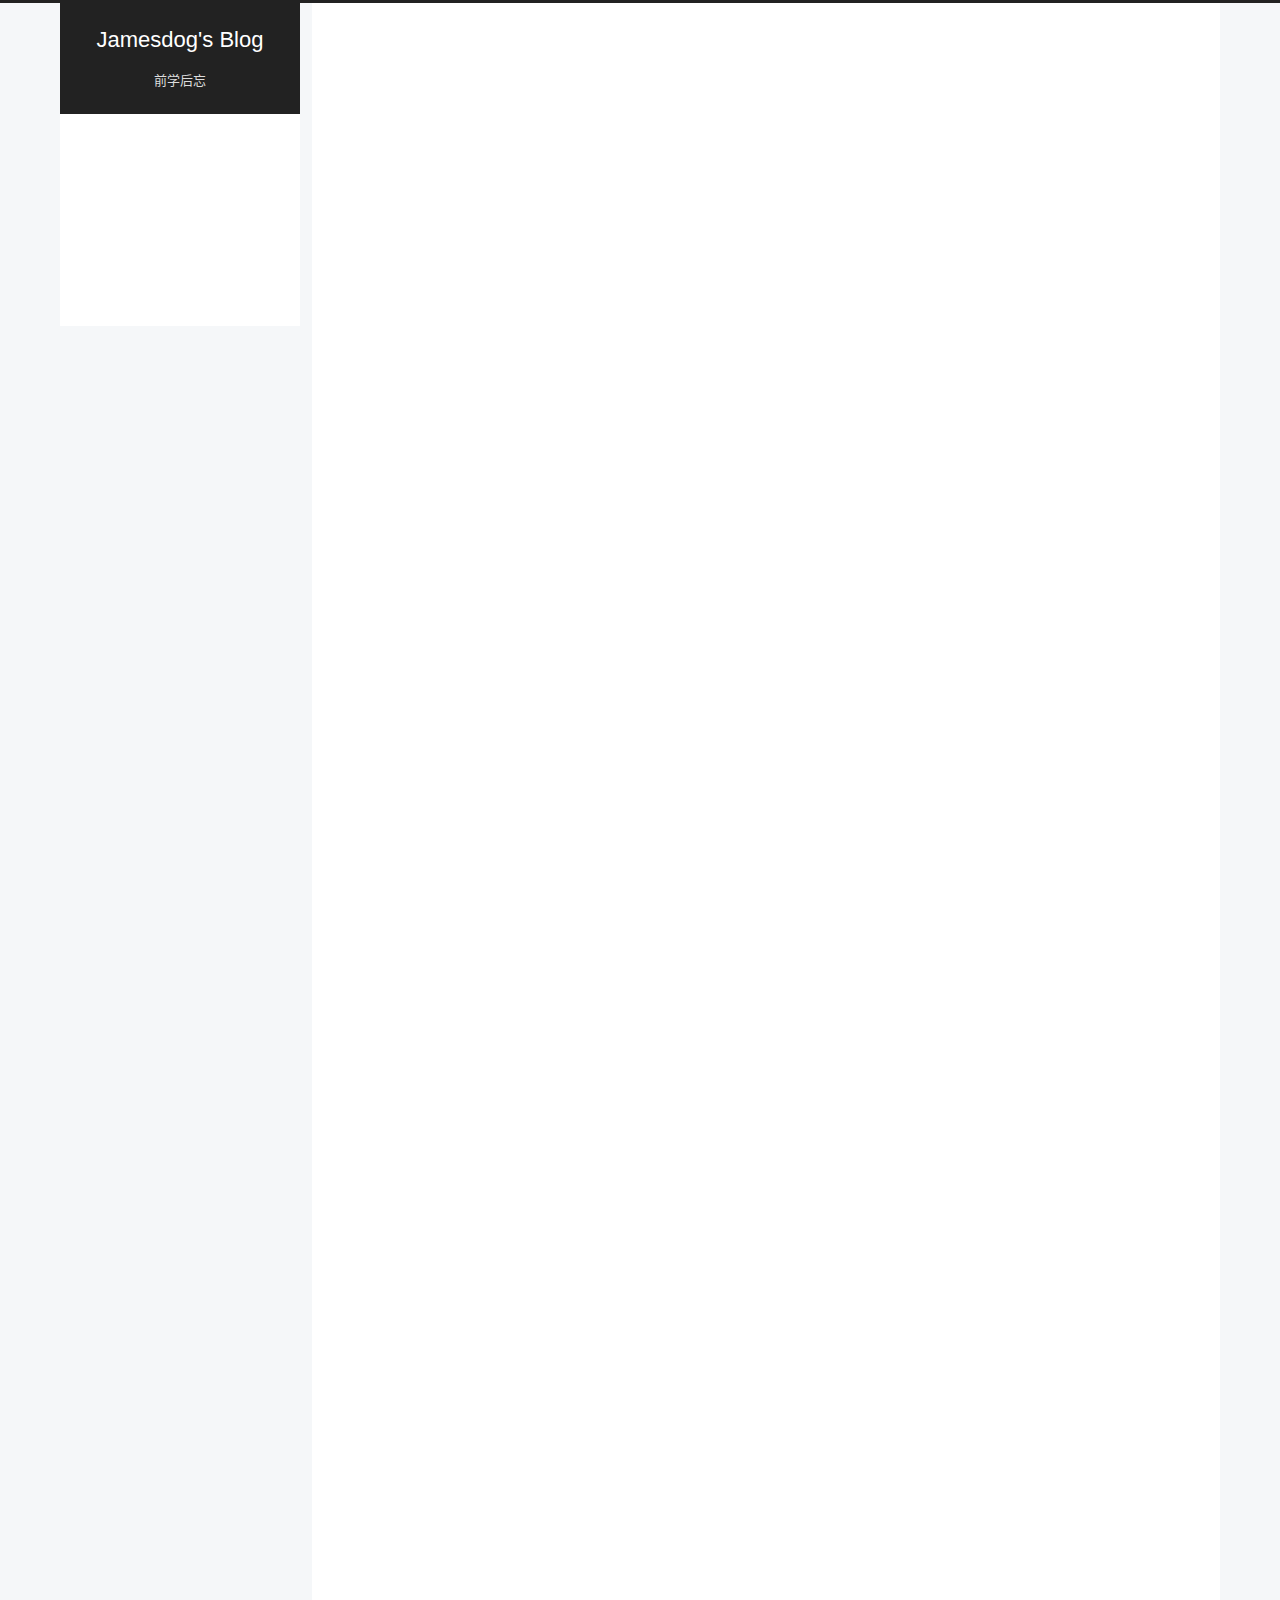
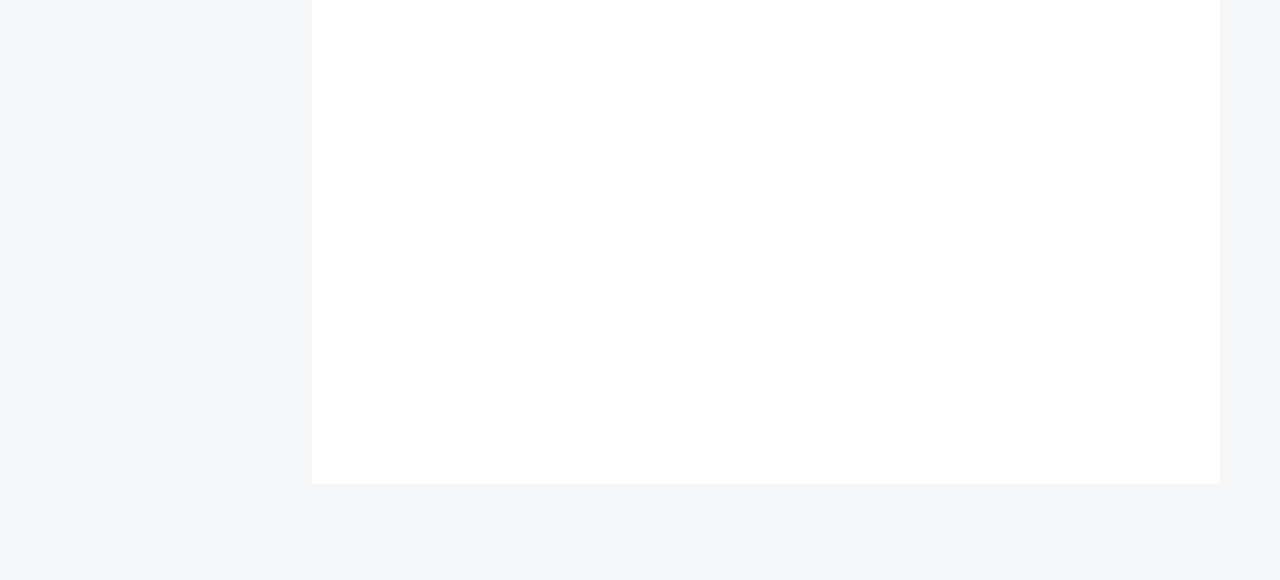
<file: index.html>
<!DOCTYPE html>
<html lang="zh-CN">
<head>
  <meta charset="UTF-8">
<meta name="viewport" content="width=device-width, initial-scale=1, maximum-scale=2">
<meta name="theme-color" content="#222">
<meta name="generator" content="Hexo 5.0.0">
  <link rel="apple-touch-icon" sizes="180x180" href="/images/apple-touch-icon-next.png">
  <link rel="icon" type="image/png" sizes="32x32" href="/images/favicon-32x32-next.png">
  <link rel="icon" type="image/png" sizes="16x16" href="/images/favicon-16x16-next.png">
  <link rel="mask-icon" href="/images/logo.svg" color="#222">

<link rel="stylesheet" href="/css/main.css">


<link rel="stylesheet" href="/lib/font-awesome/css/all.min.css">

<script id="hexo-configurations">
    var NexT = window.NexT || {};
    var CONFIG = {"hostname":"jamesdog.gitee.io","root":"/","scheme":"Pisces","version":"8.0.0-rc.4","exturl":false,"sidebar":{"position":"left","display":"post","padding":18,"offset":12},"copycode":false,"bookmark":{"enable":false,"color":"#222","save":"auto"},"fancybox":false,"mediumzoom":false,"lazyload":false,"pangu":false,"comments":{"style":"tabs","active":null,"storage":true,"lazyload":false,"nav":null},"algolia":{"hits":{"per_page":10},"labels":{"input_placeholder":"Search for Posts","hits_empty":"We didn't find any results for the search: ${query}","hits_stats":"${hits} results found in ${time} ms"}},"localsearch":{"enable":true,"trigger":"auto","top_n_per_article":1,"unescape":false,"preload":false},"motion":{"enable":true,"async":false,"transition":{"post_block":"fadeIn","post_header":"slideDownIn","post_body":"slideDownIn","coll_header":"slideLeftIn","sidebar":"slideUpIn"}},"prism":false,"path":"search.xml"};
  </script>

  <meta name="description" content="(&gt;‿◠)✌">
<meta property="og:type" content="website">
<meta property="og:title" content="Jamesdog&#39;s Blog">
<meta property="og:url" content="https://jamesdog.gitee.io/index.html">
<meta property="og:site_name" content="Jamesdog&#39;s Blog">
<meta property="og:description" content="(&gt;‿◠)✌">
<meta property="og:locale" content="zh_CN">
<meta property="article:author" content="Jamesdog">
<meta name="twitter:card" content="summary">

<link rel="canonical" href="https://jamesdog.gitee.io/">


<script id="page-configurations">
  // https://hexo.io/docs/variables.html
  CONFIG.page = {
    sidebar: "",
    isHome : true,
    isPost : false,
    lang   : 'zh-CN'
  };
</script>

  <title>Jamesdog's Blog</title>
  






  <noscript>
  <style>
  body { margin-top: 2rem; }

  .use-motion .header,
  .use-motion .site-brand-container .toggle,
  .use-motion .menu-item,
  .use-motion .sidebar,
  .use-motion .post-block,
  .use-motion .pagination,
  .use-motion .comments,
  .use-motion .post-header,
  .use-motion .post-body,
  .use-motion .collection-header,
  .use-motion .footer { opacity: initial; }

  .use-motion .site-title,
  .use-motion .site-subtitle,
  .use-motion .custom-logo-image {
    opacity: initial;
    top: initial;
  }

  .use-motion .logo-line {
    transform: scaleX(1);
  }

  .search-pop-overlay, .sidebar-nav { display: none; }
  .sidebar-panel { display: block; }
  </style>
</noscript>

<link rel="stylesheet" href="\assets\css\APlayer.min.css" class="aplayer-style-marker">
<script src="\assets\js\APlayer.min.js" class="aplayer-script-marker"></script>
</head>

<body itemscope itemtype="http://schema.org/WebPage">
  <div class="container use-motion">
    <div class="headband"></div>

    <main class="main">
      <header class="header" itemscope itemtype="http://schema.org/WPHeader">
        <div class="header-inner"><div class="site-brand-container">
  <div class="site-nav-toggle">
    <div class="toggle" aria-label="切换导航栏">
        <span class="toggle-line toggle-line-first"></span>
        <span class="toggle-line toggle-line-middle"></span>
        <span class="toggle-line toggle-line-last"></span>
    </div>
  </div>

  <div class="site-meta">

    <a href="/" class="brand" rel="start">
      <i class="logo-line"></i>
      <h1 class="site-title">Jamesdog's Blog</h1>
      <i class="logo-line"></i>
    </a>
      <p class="site-subtitle" itemprop="description">前学后忘</p>
  </div>

  <div class="site-nav-right">
    <div class="toggle popup-trigger">
        <i class="fa fa-search fa-fw fa-lg"></i>
    </div>
  </div>
</div>



<nav class="site-nav">
  <ul id="menu" class="main-menu menu">
        <li class="menu-item menu-item-home">

    <a href="/" rel="section"><i class="fa fa-home fa-fw"></i>首页</a>

  </li>
        <li class="menu-item menu-item-tags">

    <a href="/tags/" rel="section"><i class="fa fa-tags fa-fw"></i>标签</a>

  </li>
        <li class="menu-item menu-item-categories">

    <a href="/categories/" rel="section"><i class="fa fa-th fa-fw"></i>分类</a>

  </li>
        <li class="menu-item menu-item-archives">

    <a href="/archives/" rel="section"><i class="fa fa-archive fa-fw"></i>归档</a>

  </li>
      <li class="menu-item menu-item-search">
        <a role="button" class="popup-trigger"><i class="fa fa-search fa-fw"></i>搜索
        </a>
      </li>
  </ul>
</nav>



  <div class="search-pop-overlay">
    <div class="popup search-popup">
        <div class="search-header">
  <span class="search-icon">
    <i class="fa fa-search"></i>
  </span>
  <div class="search-input-container">
    <input autocomplete="off" autocapitalize="off"
           placeholder="搜索..." spellcheck="false"
           type="search" class="search-input">
  </div>
  <span class="popup-btn-close">
    <i class="fa fa-times-circle"></i>
  </span>
</div>
<div id="search-result">
  <div id="no-result">
    <i class="fa fa-spinner fa-pulse fa-5x fa-fw"></i>
  </div>
</div>

    </div>
  </div>

</div>
          
  
  <div class="toggle sidebar-toggle">
    <span class="toggle-line toggle-line-first"></span>
    <span class="toggle-line toggle-line-middle"></span>
    <span class="toggle-line toggle-line-last"></span>
  </div>

  <aside class="sidebar">

    <div class="sidebar-inner sidebar-overview-active">
      <ul class="sidebar-nav">
        <li class="sidebar-nav-toc">
          文章目录
        </li>
        <li class="sidebar-nav-overview">
          站点概览
        </li>
      </ul>

      <!--noindex-->
      <section class="post-toc-wrap sidebar-panel">
      </section>
      <!--/noindex-->

      <section class="site-overview-wrap sidebar-panel">
        <div class="site-author motion-element" itemprop="author" itemscope itemtype="http://schema.org/Person">
    <img class="site-author-image" itemprop="image" alt="Jamesdog"
      src="/images/jamesdog.png">
  <p class="site-author-name" itemprop="name">Jamesdog</p>
  <div class="site-description" itemprop="description">(>‿◠)✌</div>
</div>
<div class="site-state-wrap motion-element">
  <nav class="site-state">
      <div class="site-state-item site-state-posts">
          <a href="/archives/">
        
          <span class="site-state-item-count">2</span>
          <span class="site-state-item-name">日志</span>
        </a>
      </div>
  </nav>
</div>
  <div class="links-of-author motion-element">
      <span class="links-of-author-item">
        <a href="https://github.com/jamesdog" title="GitHub → https:&#x2F;&#x2F;github.com&#x2F;jamesdog" rel="noopener" target="_blank"><i class="fab fa-github fa-fw"></i></a>
      </span>
      <span class="links-of-author-item">
        <a href="mailto:jamesdog@qq.com" title="E-Mail → mailto:jamesdog@qq.com" rel="noopener" target="_blank"><i class="fa fa-envelope fa-fw"></i></a>
      </span>
  </div>
  <div class="cc-license motion-element" itemprop="license">
    <a href="https://creativecommons.org/licenses/by-nc-sa/4.0/" class="cc-opacity" rel="noopener" target="_blank"><img src="/images/cc-by-nc-sa.svg" alt="Creative Commons"></a>
  </div>


  <div class="links-of-blogroll motion-element">
    <div class="links-of-blogroll-title"><i class="fa fa-link fa-fw"></i>
      收藏链接
    </div>
    <ul class="links-of-blogroll-list">
        <li class="links-of-blogroll-item">
          <a href="https://www.csdn.net/" title="https:&#x2F;&#x2F;www.csdn.net&#x2F;" rel="noopener" target="_blank">CSDN</a>
        </li>
        <li class="links-of-blogroll-item">
          <a href="https://www.cnblogs.com/" title="https:&#x2F;&#x2F;www.cnblogs.com&#x2F;" rel="noopener" target="_blank">博客园</a>
        </li>
        <li class="links-of-blogroll-item">
          <a href="http://www.infoq.com/cn/" title="http:&#x2F;&#x2F;www.infoq.com&#x2F;cn&#x2F;" rel="noopener" target="_blank">InfoQ</a>
        </li>
        <li class="links-of-blogroll-item">
          <a href="https://www.oschina.net/" title="https:&#x2F;&#x2F;www.oschina.net&#x2F;" rel="noopener" target="_blank">开源中国</a>
        </li>
        <li class="links-of-blogroll-item">
          <a href="https://zhangzw.com/" title="https:&#x2F;&#x2F;zhangzw.com&#x2F;" rel="noopener" target="_blank">实例</a>
        </li>
        <li class="links-of-blogroll-item">
          <a href="https://diygod.me/" title="https:&#x2F;&#x2F;diygod.me&#x2F;" rel="noopener" target="_blank">小可爱</a>
        </li>
        <li class="links-of-blogroll-item">
          <a href="https://sspai.com/" title="https:&#x2F;&#x2F;sspai.com&#x2F;" rel="noopener" target="_blank">少数派</a>
        </li>
    </ul>
  </div>

      </section>
        <div class="back-to-top motion-element">
          <i class="fa fa-arrow-up"></i>
          <span>0%</span>
        </div>
    </div>
  </aside>
  <div id="sidebar-dimmer"></div>


      </header>

      

<noscript>
  <div id="noscript-warning">Theme NexT works best with JavaScript enabled</div>
</noscript>


      <div class="main-inner">
        

        <div class="content index posts-expand">
          
      
  
  
  <article itemscope itemtype="http://schema.org/Article" class="post-block" lang="zh-CN">
    <link itemprop="mainEntityOfPage" href="https://jamesdog.gitee.io/posts/f693.html">

    <span hidden itemprop="author" itemscope itemtype="http://schema.org/Person">
      <meta itemprop="image" content="/images/jamesdog.png">
      <meta itemprop="name" content="Jamesdog">
      <meta itemprop="description" content="(>‿◠)✌">
    </span>

    <span hidden itemprop="publisher" itemscope itemtype="http://schema.org/Organization">
      <meta itemprop="name" content="Jamesdog's Blog">
    </span>
      <header class="post-header">
        <h2 class="post-title" itemprop="name headline">
          
            <a href="/posts/f693.html" class="post-title-link" itemprop="url">Hexo写作基础</a>
        </h2>

        <div class="post-meta">
            <span class="post-meta-item">
              <span class="post-meta-item-icon">
                <i class="far fa-calendar"></i>
              </span>
              <span class="post-meta-item-text">发表于</span>
              

              <time title="创建时间：2020-08-02 07:44:30 / 修改时间：08:45:07" itemprop="dateCreated datePublished" datetime="2020-08-02T07:44:30+08:00">2020-08-02</time>
            </span>

          

        </div>
      </header>

    
    
    
    <div class="post-body" itemprop="articleBody">

      
          <img src="/posts/f693/22.jpg" class="">
<h1 id="链接"><a href="#链接" class="headerlink" title="链接"></a>链接</h1><figure class="highlight plain"><table><tr><td class="gutter"><pre><span class="line">1</span><br></pre></td><td class="code"><pre><span class="line">[fa图标大全](http:&#x2F;&#x2F;www.fontawesome.com.cn&#x2F;faicons&#x2F;)</span><br></pre></td></tr></table></figure>

<h1 id="fa图标"><a href="#fa图标" class="headerlink" title="fa图标"></a>fa图标</h1><p><a target="_blank" rel="noopener" href="http://www.fontawesome.com.cn/faicons/">fa图标大全</a></p>
          <!--noindex-->
            <div class="post-button">
              <a class="btn" href="/posts/f693.html#more" rel="contents">
                阅读全文 &raquo;
              </a>
            </div>
          <!--/noindex-->
        
      
    </div>

    
    
    
      <footer class="post-footer">
        <div class="post-eof"></div>
      </footer>
  </article>
  
  
  

      
  
  
  <article itemscope itemtype="http://schema.org/Article" class="post-block" lang="zh-CN">
    <link itemprop="mainEntityOfPage" href="https://jamesdog.gitee.io/posts/a27c.html">

    <span hidden itemprop="author" itemscope itemtype="http://schema.org/Person">
      <meta itemprop="image" content="/images/jamesdog.png">
      <meta itemprop="name" content="Jamesdog">
      <meta itemprop="description" content="(>‿◠)✌">
    </span>

    <span hidden itemprop="publisher" itemscope itemtype="http://schema.org/Organization">
      <meta itemprop="name" content="Jamesdog's Blog">
    </span>
      <header class="post-header">
        <h2 class="post-title" itemprop="name headline">
          
            <a href="/posts/a27c.html" class="post-title-link" itemprop="url">Hexo中使用音乐和视频播放器</a>
        </h2>

        <div class="post-meta">
            <span class="post-meta-item">
              <span class="post-meta-item-icon">
                <i class="far fa-calendar"></i>
              </span>
              <span class="post-meta-item-text">发表于</span>
              

              <time title="创建时间：2020-08-02 07:21:30 / 修改时间：07:40:11" itemprop="dateCreated datePublished" datetime="2020-08-02T07:21:30+08:00">2020-08-02</time>
            </span>

          

        </div>
      </header>

    
    
    
    <div class="post-body" itemprop="articleBody">

      
          <img src="/posts/a27c/29.jpg" class="">

<h2 id="Aplayer播放器"><a href="#Aplayer播放器" class="headerlink" title="Aplayer播放器"></a>Aplayer播放器</h2><p>Aplayer 单曲播放代码</p>
<figure class="highlight plain"><table><tr><td class="gutter"><pre><span class="line">1</span><br></pre></td><td class="code"><pre><span class="line">&#123;\% aplayer &quot;Melbourne rain&quot; &quot;Steve Wallis&quot; &quot;https:&#x2F;&#x2F;ocsys-1253514939.cos.ap-shanghai.myqcloud.com&#x2F;ocweb_attachment&#x2F;Melbourne%20rain.mp3&quot; &quot;https:&#x2F;&#x2F;ocsys-1253514939.cos.ap-shanghai.myqcloud.com&#x2F;ocweb_attachment&#x2F;MelbourneRain.jpg&quot; %&#125;</span><br></pre></td></tr></table></figure>

<p>代码效果</p>

        <div id="aplayer-aTLIOLCw" class="aplayer aplayer-tag-marker" style="margin-bottom: 20px;">
            <pre class="aplayer-lrc-content"></pre>
        </div>
        <script>
          var ap = new APlayer({
            element: document.getElementById("aplayer-aTLIOLCw"),
            narrow: false,
            autoplay: false,
            showlrc: false,
            music: {
              title: "Melbourne rain",
              author: "Steve Wallis",
              url: "https://ocsys-1253514939.cos.ap-shanghai.myqcloud.com/ocweb_attachment/Melbourne%20rain.mp3",
              pic: "https://ocsys-1253514939.cos.ap-shanghai.myqcloud.com/ocweb_attachment/MelbourneRain.jpg",
              lrc: ""
            }
          });
          window.aplayers || (window.aplayers = []);
          window.aplayers.push(ap);
        </script>
          <!--noindex-->
            <div class="post-button">
              <a class="btn" href="/posts/a27c.html#more" rel="contents">
                阅读全文 &raquo;
              </a>
            </div>
          <!--/noindex-->
        
      
    </div>

    
    
    
      <footer class="post-footer">
        <div class="post-eof"></div>
      </footer>
  </article>
  
  
  


  



        </div>
        

<script>
  window.addEventListener('tabs:register', () => {
    let { activeClass } = CONFIG.comments;
    if (CONFIG.comments.storage) {
      activeClass = localStorage.getItem('comments_active') || activeClass;
    }
    if (activeClass) {
      let activeTab = document.querySelector(`a[href="#comment-${activeClass}"]`);
      if (activeTab) {
        activeTab.click();
      }
    }
  });
  if (CONFIG.comments.storage) {
    window.addEventListener('tabs:click', event => {
      if (!event.target.matches('.tabs-comment .tab-content .tab-pane')) return;
      let commentClass = event.target.classList[1];
      localStorage.setItem('comments_active', commentClass);
    });
  }
</script>

      </div>
    </main>

    <footer class="footer">
      <div class="footer-inner">
        

        

<div class="copyright">
  
  &copy; 
  <span itemprop="copyrightYear">2020</span>
  <span class="with-love">
    <i class="fa fa-heart"></i>
  </span>
  <span class="author" itemprop="copyrightHolder">Jamesdog</span>
</div>
  <div class="powered-by">由 <a href="https://hexo.io/" class="theme-link" rel="noopener" target="_blank">Hexo</a> & <a href="https://theme-next.js.org/pisces/" class="theme-link" rel="noopener" target="_blank">NexT.Pisces</a> 强力驱动
  </div>

        








      </div>
    </footer>
  </div>

  
  <script src="/lib/anime.min.js"></script>
  <script src="/lib/velocity/velocity.min.js"></script>
  <script src="/lib/velocity/velocity.ui.min.js"></script>

<script src="/js/utils.js"></script>

<script src="/js/motion.js"></script>


<script src="/js/next-boot.js"></script>


  




  
<script src="/js/local-search.js"></script>













  

  

</body>
</html>
</file>
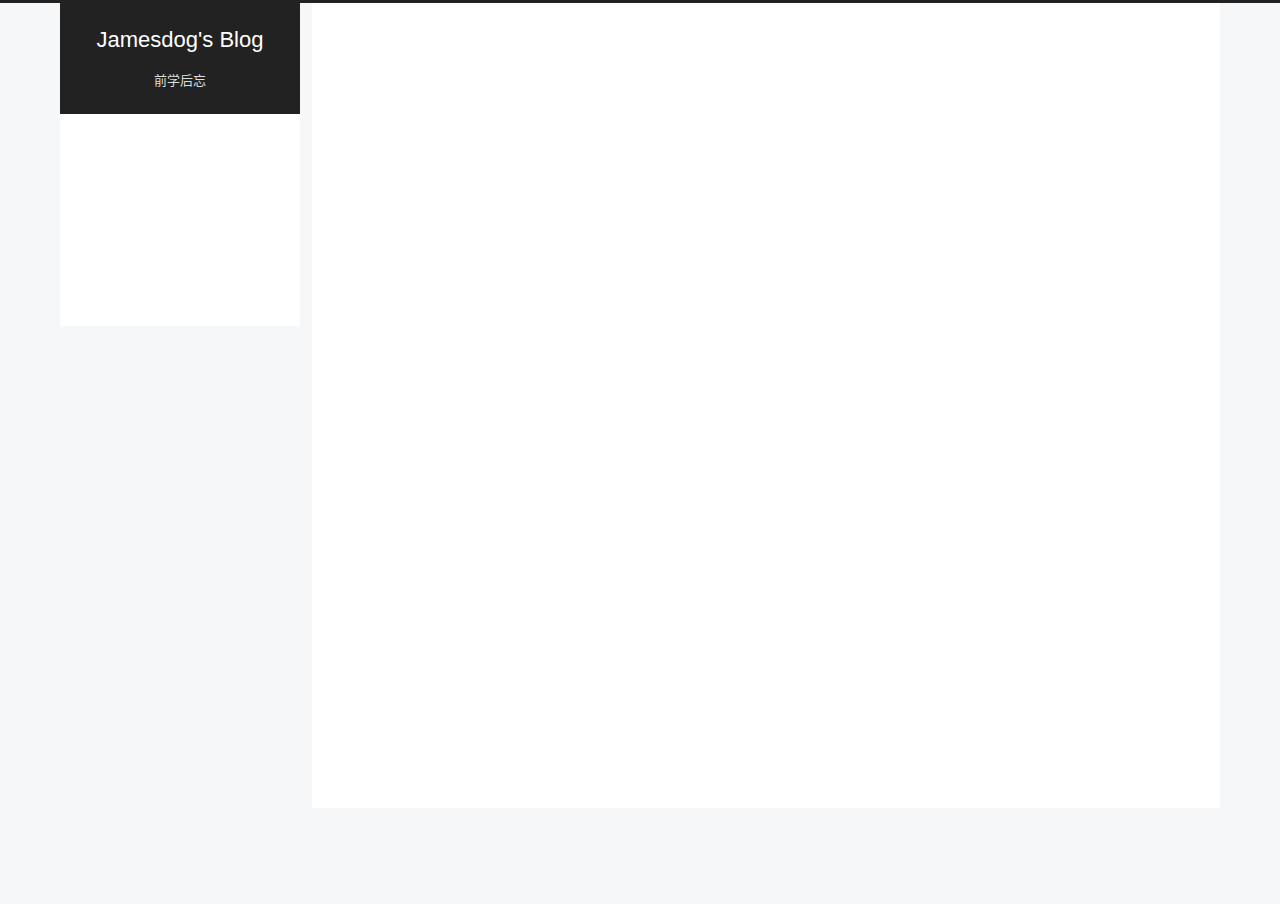
<file: about/index.html>
<!DOCTYPE html>
<html lang="zh-CN">
<head>
  <meta charset="UTF-8">
<meta name="viewport" content="width=device-width, initial-scale=1, maximum-scale=2">
<meta name="theme-color" content="#222">
<meta name="generator" content="Hexo 5.0.0">
  <link rel="apple-touch-icon" sizes="180x180" href="/images/apple-touch-icon-next.png">
  <link rel="icon" type="image/png" sizes="32x32" href="/images/favicon-32x32-next.png">
  <link rel="icon" type="image/png" sizes="16x16" href="/images/favicon-16x16-next.png">
  <link rel="mask-icon" href="/images/logo.svg" color="#222">

<link rel="stylesheet" href="/css/main.css">


<link rel="stylesheet" href="/lib/font-awesome/css/all.min.css">

<script id="hexo-configurations">
    var NexT = window.NexT || {};
    var CONFIG = {"hostname":"jamesdog.gitee.io","root":"/","scheme":"Pisces","version":"8.0.0-rc.4","exturl":false,"sidebar":{"position":"left","display":"post","padding":18,"offset":12},"copycode":false,"bookmark":{"enable":false,"color":"#222","save":"auto"},"fancybox":false,"mediumzoom":false,"lazyload":false,"pangu":false,"comments":{"style":"tabs","active":null,"storage":true,"lazyload":false,"nav":null},"algolia":{"hits":{"per_page":10},"labels":{"input_placeholder":"Search for Posts","hits_empty":"We didn't find any results for the search: ${query}","hits_stats":"${hits} results found in ${time} ms"}},"localsearch":{"enable":true,"trigger":"auto","top_n_per_article":1,"unescape":false,"preload":false},"motion":{"enable":true,"async":false,"transition":{"post_block":"fadeIn","post_header":"slideDownIn","post_body":"slideDownIn","coll_header":"slideLeftIn","sidebar":"slideUpIn"}},"prism":false,"path":"search.xml"};
  </script>

  <meta name="description" content="基本信息">
<meta property="og:type" content="website">
<meta property="og:title" content="关于">
<meta property="og:url" content="https://jamesdog.gitee.io/about/index.html">
<meta property="og:site_name" content="Jamesdog&#39;s Blog">
<meta property="og:description" content="基本信息">
<meta property="og:locale" content="zh_CN">
<meta property="article:published_time" content="2020-07-31T23:15:35.000Z">
<meta property="article:modified_time" content="2020-07-31T23:18:53.564Z">
<meta property="article:author" content="Jamesdog">
<meta name="twitter:card" content="summary">

<link rel="canonical" href="https://jamesdog.gitee.io/about/">


<script id="page-configurations">
  // https://hexo.io/docs/variables.html
  CONFIG.page = {
    sidebar: "",
    isHome : false,
    isPost : false,
    lang   : 'zh-CN'
  };
</script>

  <title>关于 | Jamesdog's Blog
</title>
  






  <noscript>
  <style>
  body { margin-top: 2rem; }

  .use-motion .header,
  .use-motion .site-brand-container .toggle,
  .use-motion .menu-item,
  .use-motion .sidebar,
  .use-motion .post-block,
  .use-motion .pagination,
  .use-motion .comments,
  .use-motion .post-header,
  .use-motion .post-body,
  .use-motion .collection-header,
  .use-motion .footer { opacity: initial; }

  .use-motion .site-title,
  .use-motion .site-subtitle,
  .use-motion .custom-logo-image {
    opacity: initial;
    top: initial;
  }

  .use-motion .logo-line {
    transform: scaleX(1);
  }

  .search-pop-overlay, .sidebar-nav { display: none; }
  .sidebar-panel { display: block; }
  </style>
</noscript>

</head>

<body itemscope itemtype="http://schema.org/WebPage">
  <div class="container use-motion">
    <div class="headband"></div>

    <main class="main">
      <header class="header" itemscope itemtype="http://schema.org/WPHeader">
        <div class="header-inner"><div class="site-brand-container">
  <div class="site-nav-toggle">
    <div class="toggle" aria-label="切换导航栏">
        <span class="toggle-line toggle-line-first"></span>
        <span class="toggle-line toggle-line-middle"></span>
        <span class="toggle-line toggle-line-last"></span>
    </div>
  </div>

  <div class="site-meta">

    <a href="/" class="brand" rel="start">
      <i class="logo-line"></i>
      <h1 class="site-title">Jamesdog's Blog</h1>
      <i class="logo-line"></i>
    </a>
      <p class="site-subtitle" itemprop="description">前学后忘</p>
  </div>

  <div class="site-nav-right">
    <div class="toggle popup-trigger">
        <i class="fa fa-search fa-fw fa-lg"></i>
    </div>
  </div>
</div>



<nav class="site-nav">
  <ul id="menu" class="main-menu menu">
        <li class="menu-item menu-item-home">

    <a href="/" rel="section"><i class="fa fa-home fa-fw"></i>首页</a>

  </li>
        <li class="menu-item menu-item-tags">

    <a href="/tags/" rel="section"><i class="fa fa-tags fa-fw"></i>标签</a>

  </li>
        <li class="menu-item menu-item-categories">

    <a href="/categories/" rel="section"><i class="fa fa-th fa-fw"></i>分类</a>

  </li>
        <li class="menu-item menu-item-archives">

    <a href="/archives/" rel="section"><i class="fa fa-archive fa-fw"></i>归档</a>

  </li>
      <li class="menu-item menu-item-search">
        <a role="button" class="popup-trigger"><i class="fa fa-search fa-fw"></i>搜索
        </a>
      </li>
  </ul>
</nav>



  <div class="search-pop-overlay">
    <div class="popup search-popup">
        <div class="search-header">
  <span class="search-icon">
    <i class="fa fa-search"></i>
  </span>
  <div class="search-input-container">
    <input autocomplete="off" autocapitalize="off"
           placeholder="搜索..." spellcheck="false"
           type="search" class="search-input">
  </div>
  <span class="popup-btn-close">
    <i class="fa fa-times-circle"></i>
  </span>
</div>
<div id="search-result">
  <div id="no-result">
    <i class="fa fa-spinner fa-pulse fa-5x fa-fw"></i>
  </div>
</div>

    </div>
  </div>

</div>
          
  
  <div class="toggle sidebar-toggle">
    <span class="toggle-line toggle-line-first"></span>
    <span class="toggle-line toggle-line-middle"></span>
    <span class="toggle-line toggle-line-last"></span>
  </div>

  <aside class="sidebar">

    <div class="sidebar-inner sidebar-overview-active">
      <ul class="sidebar-nav">
        <li class="sidebar-nav-toc">
          文章目录
        </li>
        <li class="sidebar-nav-overview">
          站点概览
        </li>
      </ul>

      <!--noindex-->
      <section class="post-toc-wrap sidebar-panel">
      </section>
      <!--/noindex-->

      <section class="site-overview-wrap sidebar-panel">
        <div class="site-author motion-element" itemprop="author" itemscope itemtype="http://schema.org/Person">
    <img class="site-author-image" itemprop="image" alt="Jamesdog"
      src="/images/jamesdog.png">
  <p class="site-author-name" itemprop="name">Jamesdog</p>
  <div class="site-description" itemprop="description">(>‿◠)✌</div>
</div>
<div class="site-state-wrap motion-element">
  <nav class="site-state">
      <div class="site-state-item site-state-posts">
          <a href="/archives/">
        
          <span class="site-state-item-count">2</span>
          <span class="site-state-item-name">日志</span>
        </a>
      </div>
  </nav>
</div>
  <div class="links-of-author motion-element">
      <span class="links-of-author-item">
        <a href="https://github.com/jamesdog" title="GitHub → https:&#x2F;&#x2F;github.com&#x2F;jamesdog" rel="noopener" target="_blank"><i class="fab fa-github fa-fw"></i></a>
      </span>
      <span class="links-of-author-item">
        <a href="mailto:jamesdog@qq.com" title="E-Mail → mailto:jamesdog@qq.com" rel="noopener" target="_blank"><i class="fa fa-envelope fa-fw"></i></a>
      </span>
  </div>
  <div class="cc-license motion-element" itemprop="license">
    <a href="https://creativecommons.org/licenses/by-nc-sa/4.0/" class="cc-opacity" rel="noopener" target="_blank"><img src="/images/cc-by-nc-sa.svg" alt="Creative Commons"></a>
  </div>


  <div class="links-of-blogroll motion-element">
    <div class="links-of-blogroll-title"><i class="fa fa-link fa-fw"></i>
      收藏链接
    </div>
    <ul class="links-of-blogroll-list">
        <li class="links-of-blogroll-item">
          <a href="https://www.csdn.net/" title="https:&#x2F;&#x2F;www.csdn.net&#x2F;" rel="noopener" target="_blank">CSDN</a>
        </li>
        <li class="links-of-blogroll-item">
          <a href="https://www.cnblogs.com/" title="https:&#x2F;&#x2F;www.cnblogs.com&#x2F;" rel="noopener" target="_blank">博客园</a>
        </li>
        <li class="links-of-blogroll-item">
          <a href="http://www.infoq.com/cn/" title="http:&#x2F;&#x2F;www.infoq.com&#x2F;cn&#x2F;" rel="noopener" target="_blank">InfoQ</a>
        </li>
        <li class="links-of-blogroll-item">
          <a href="https://www.oschina.net/" title="https:&#x2F;&#x2F;www.oschina.net&#x2F;" rel="noopener" target="_blank">开源中国</a>
        </li>
        <li class="links-of-blogroll-item">
          <a href="https://zhangzw.com/" title="https:&#x2F;&#x2F;zhangzw.com&#x2F;" rel="noopener" target="_blank">实例</a>
        </li>
        <li class="links-of-blogroll-item">
          <a href="https://diygod.me/" title="https:&#x2F;&#x2F;diygod.me&#x2F;" rel="noopener" target="_blank">小可爱</a>
        </li>
        <li class="links-of-blogroll-item">
          <a href="https://sspai.com/" title="https:&#x2F;&#x2F;sspai.com&#x2F;" rel="noopener" target="_blank">少数派</a>
        </li>
    </ul>
  </div>

      </section>
        <div class="back-to-top motion-element">
          <i class="fa fa-arrow-up"></i>
          <span>0%</span>
        </div>
    </div>
  </aside>
  <div id="sidebar-dimmer"></div>


      </header>

      

<noscript>
  <div id="noscript-warning">Theme NexT works best with JavaScript enabled</div>
</noscript>


      <div class="main-inner">
        
  
  

        <div class="content page posts-expand">
          

    
    
    
    <div class="post-block" lang="zh-CN">
      <header class="post-header">

<h1 class="post-title" itemprop="name headline">关于
</h1>

<div class="post-meta">
  

</div>

</header>

      
      
      
      <div class="post-body">
          <p>基本信息</p>

      </div>
      
      
      
    </div>
    

    
    
    


        </div>
        

<script>
  window.addEventListener('tabs:register', () => {
    let { activeClass } = CONFIG.comments;
    if (CONFIG.comments.storage) {
      activeClass = localStorage.getItem('comments_active') || activeClass;
    }
    if (activeClass) {
      let activeTab = document.querySelector(`a[href="#comment-${activeClass}"]`);
      if (activeTab) {
        activeTab.click();
      }
    }
  });
  if (CONFIG.comments.storage) {
    window.addEventListener('tabs:click', event => {
      if (!event.target.matches('.tabs-comment .tab-content .tab-pane')) return;
      let commentClass = event.target.classList[1];
      localStorage.setItem('comments_active', commentClass);
    });
  }
</script>

      </div>
    </main>

    <footer class="footer">
      <div class="footer-inner">
        

        

<div class="copyright">
  
  &copy; 
  <span itemprop="copyrightYear">2020</span>
  <span class="with-love">
    <i class="fa fa-heart"></i>
  </span>
  <span class="author" itemprop="copyrightHolder">Jamesdog</span>
</div>
  <div class="powered-by">由 <a href="https://hexo.io/" class="theme-link" rel="noopener" target="_blank">Hexo</a> & <a href="https://theme-next.js.org/pisces/" class="theme-link" rel="noopener" target="_blank">NexT.Pisces</a> 强力驱动
  </div>

        








      </div>
    </footer>
  </div>

  
  <script src="/lib/anime.min.js"></script>
  <script src="/lib/velocity/velocity.min.js"></script>
  <script src="/lib/velocity/velocity.ui.min.js"></script>

<script src="/js/utils.js"></script>

<script src="/js/motion.js"></script>


<script src="/js/next-boot.js"></script>


  




  
<script src="/js/local-search.js"></script>













  

  

</body>
</html>
</file>
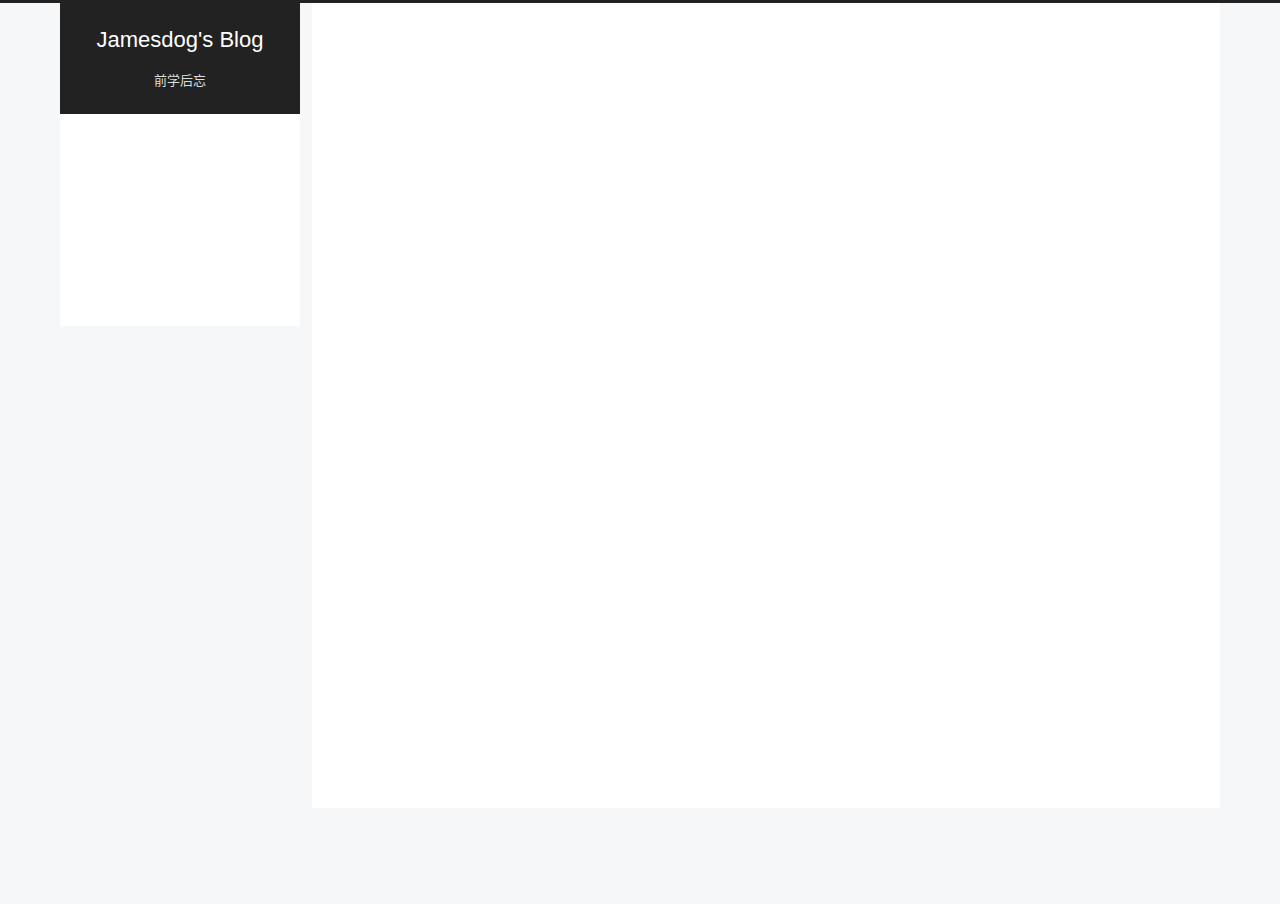
<file: archives/index.html>
<!DOCTYPE html>
<html lang="zh-CN">
<head>
  <meta charset="UTF-8">
<meta name="viewport" content="width=device-width, initial-scale=1, maximum-scale=2">
<meta name="theme-color" content="#222">
<meta name="generator" content="Hexo 5.0.0">
  <link rel="apple-touch-icon" sizes="180x180" href="/images/apple-touch-icon-next.png">
  <link rel="icon" type="image/png" sizes="32x32" href="/images/favicon-32x32-next.png">
  <link rel="icon" type="image/png" sizes="16x16" href="/images/favicon-16x16-next.png">
  <link rel="mask-icon" href="/images/logo.svg" color="#222">

<link rel="stylesheet" href="/css/main.css">


<link rel="stylesheet" href="/lib/font-awesome/css/all.min.css">

<script id="hexo-configurations">
    var NexT = window.NexT || {};
    var CONFIG = {"hostname":"jamesdog.gitee.io","root":"/","scheme":"Pisces","version":"8.0.0-rc.4","exturl":false,"sidebar":{"position":"left","display":"post","padding":18,"offset":12},"copycode":false,"bookmark":{"enable":false,"color":"#222","save":"auto"},"fancybox":false,"mediumzoom":false,"lazyload":false,"pangu":false,"comments":{"style":"tabs","active":null,"storage":true,"lazyload":false,"nav":null},"algolia":{"hits":{"per_page":10},"labels":{"input_placeholder":"Search for Posts","hits_empty":"We didn't find any results for the search: ${query}","hits_stats":"${hits} results found in ${time} ms"}},"localsearch":{"enable":true,"trigger":"auto","top_n_per_article":1,"unescape":false,"preload":false},"motion":{"enable":true,"async":false,"transition":{"post_block":"fadeIn","post_header":"slideDownIn","post_body":"slideDownIn","coll_header":"slideLeftIn","sidebar":"slideUpIn"}},"prism":false,"path":"search.xml"};
  </script>

  <meta name="description" content="(&gt;‿◠)✌">
<meta property="og:type" content="website">
<meta property="og:title" content="Jamesdog&#39;s Blog">
<meta property="og:url" content="https://jamesdog.gitee.io/archives/index.html">
<meta property="og:site_name" content="Jamesdog&#39;s Blog">
<meta property="og:description" content="(&gt;‿◠)✌">
<meta property="og:locale" content="zh_CN">
<meta property="article:author" content="Jamesdog">
<meta name="twitter:card" content="summary">

<link rel="canonical" href="https://jamesdog.gitee.io/archives/">


<script id="page-configurations">
  // https://hexo.io/docs/variables.html
  CONFIG.page = {
    sidebar: "",
    isHome : false,
    isPost : false,
    lang   : 'zh-CN'
  };
</script>

  <title>归档 | Jamesdog's Blog</title>
  






  <noscript>
  <style>
  body { margin-top: 2rem; }

  .use-motion .header,
  .use-motion .site-brand-container .toggle,
  .use-motion .menu-item,
  .use-motion .sidebar,
  .use-motion .post-block,
  .use-motion .pagination,
  .use-motion .comments,
  .use-motion .post-header,
  .use-motion .post-body,
  .use-motion .collection-header,
  .use-motion .footer { opacity: initial; }

  .use-motion .site-title,
  .use-motion .site-subtitle,
  .use-motion .custom-logo-image {
    opacity: initial;
    top: initial;
  }

  .use-motion .logo-line {
    transform: scaleX(1);
  }

  .search-pop-overlay, .sidebar-nav { display: none; }
  .sidebar-panel { display: block; }
  </style>
</noscript>

</head>

<body itemscope itemtype="http://schema.org/WebPage">
  <div class="container use-motion">
    <div class="headband"></div>

    <main class="main">
      <header class="header" itemscope itemtype="http://schema.org/WPHeader">
        <div class="header-inner"><div class="site-brand-container">
  <div class="site-nav-toggle">
    <div class="toggle" aria-label="切换导航栏">
        <span class="toggle-line toggle-line-first"></span>
        <span class="toggle-line toggle-line-middle"></span>
        <span class="toggle-line toggle-line-last"></span>
    </div>
  </div>

  <div class="site-meta">

    <a href="/" class="brand" rel="start">
      <i class="logo-line"></i>
      <h1 class="site-title">Jamesdog's Blog</h1>
      <i class="logo-line"></i>
    </a>
      <p class="site-subtitle" itemprop="description">前学后忘</p>
  </div>

  <div class="site-nav-right">
    <div class="toggle popup-trigger">
        <i class="fa fa-search fa-fw fa-lg"></i>
    </div>
  </div>
</div>



<nav class="site-nav">
  <ul id="menu" class="main-menu menu">
        <li class="menu-item menu-item-home">

    <a href="/" rel="section"><i class="fa fa-home fa-fw"></i>首页</a>

  </li>
        <li class="menu-item menu-item-tags">

    <a href="/tags/" rel="section"><i class="fa fa-tags fa-fw"></i>标签</a>

  </li>
        <li class="menu-item menu-item-categories">

    <a href="/categories/" rel="section"><i class="fa fa-th fa-fw"></i>分类</a>

  </li>
        <li class="menu-item menu-item-archives">

    <a href="/archives/" rel="section"><i class="fa fa-archive fa-fw"></i>归档</a>

  </li>
      <li class="menu-item menu-item-search">
        <a role="button" class="popup-trigger"><i class="fa fa-search fa-fw"></i>搜索
        </a>
      </li>
  </ul>
</nav>



  <div class="search-pop-overlay">
    <div class="popup search-popup">
        <div class="search-header">
  <span class="search-icon">
    <i class="fa fa-search"></i>
  </span>
  <div class="search-input-container">
    <input autocomplete="off" autocapitalize="off"
           placeholder="搜索..." spellcheck="false"
           type="search" class="search-input">
  </div>
  <span class="popup-btn-close">
    <i class="fa fa-times-circle"></i>
  </span>
</div>
<div id="search-result">
  <div id="no-result">
    <i class="fa fa-spinner fa-pulse fa-5x fa-fw"></i>
  </div>
</div>

    </div>
  </div>

</div>
          
  
  <div class="toggle sidebar-toggle">
    <span class="toggle-line toggle-line-first"></span>
    <span class="toggle-line toggle-line-middle"></span>
    <span class="toggle-line toggle-line-last"></span>
  </div>

  <aside class="sidebar">

    <div class="sidebar-inner sidebar-overview-active">
      <ul class="sidebar-nav">
        <li class="sidebar-nav-toc">
          文章目录
        </li>
        <li class="sidebar-nav-overview">
          站点概览
        </li>
      </ul>

      <!--noindex-->
      <section class="post-toc-wrap sidebar-panel">
      </section>
      <!--/noindex-->

      <section class="site-overview-wrap sidebar-panel">
        <div class="site-author motion-element" itemprop="author" itemscope itemtype="http://schema.org/Person">
    <img class="site-author-image" itemprop="image" alt="Jamesdog"
      src="/images/jamesdog.png">
  <p class="site-author-name" itemprop="name">Jamesdog</p>
  <div class="site-description" itemprop="description">(>‿◠)✌</div>
</div>
<div class="site-state-wrap motion-element">
  <nav class="site-state">
      <div class="site-state-item site-state-posts">
          <a href="/archives/">
        
          <span class="site-state-item-count">2</span>
          <span class="site-state-item-name">日志</span>
        </a>
      </div>
  </nav>
</div>
  <div class="links-of-author motion-element">
      <span class="links-of-author-item">
        <a href="https://github.com/jamesdog" title="GitHub → https:&#x2F;&#x2F;github.com&#x2F;jamesdog" rel="noopener" target="_blank"><i class="fab fa-github fa-fw"></i></a>
      </span>
      <span class="links-of-author-item">
        <a href="mailto:jamesdog@qq.com" title="E-Mail → mailto:jamesdog@qq.com" rel="noopener" target="_blank"><i class="fa fa-envelope fa-fw"></i></a>
      </span>
  </div>
  <div class="cc-license motion-element" itemprop="license">
    <a href="https://creativecommons.org/licenses/by-nc-sa/4.0/" class="cc-opacity" rel="noopener" target="_blank"><img src="/images/cc-by-nc-sa.svg" alt="Creative Commons"></a>
  </div>


  <div class="links-of-blogroll motion-element">
    <div class="links-of-blogroll-title"><i class="fa fa-link fa-fw"></i>
      收藏链接
    </div>
    <ul class="links-of-blogroll-list">
        <li class="links-of-blogroll-item">
          <a href="https://www.csdn.net/" title="https:&#x2F;&#x2F;www.csdn.net&#x2F;" rel="noopener" target="_blank">CSDN</a>
        </li>
        <li class="links-of-blogroll-item">
          <a href="https://www.cnblogs.com/" title="https:&#x2F;&#x2F;www.cnblogs.com&#x2F;" rel="noopener" target="_blank">博客园</a>
        </li>
        <li class="links-of-blogroll-item">
          <a href="http://www.infoq.com/cn/" title="http:&#x2F;&#x2F;www.infoq.com&#x2F;cn&#x2F;" rel="noopener" target="_blank">InfoQ</a>
        </li>
        <li class="links-of-blogroll-item">
          <a href="https://www.oschina.net/" title="https:&#x2F;&#x2F;www.oschina.net&#x2F;" rel="noopener" target="_blank">开源中国</a>
        </li>
        <li class="links-of-blogroll-item">
          <a href="https://zhangzw.com/" title="https:&#x2F;&#x2F;zhangzw.com&#x2F;" rel="noopener" target="_blank">实例</a>
        </li>
        <li class="links-of-blogroll-item">
          <a href="https://diygod.me/" title="https:&#x2F;&#x2F;diygod.me&#x2F;" rel="noopener" target="_blank">小可爱</a>
        </li>
        <li class="links-of-blogroll-item">
          <a href="https://sspai.com/" title="https:&#x2F;&#x2F;sspai.com&#x2F;" rel="noopener" target="_blank">少数派</a>
        </li>
    </ul>
  </div>

      </section>
        <div class="back-to-top motion-element">
          <i class="fa fa-arrow-up"></i>
          <span>0%</span>
        </div>
    </div>
  </aside>
  <div id="sidebar-dimmer"></div>


      </header>

      

<noscript>
  <div id="noscript-warning">Theme NexT works best with JavaScript enabled</div>
</noscript>


      <div class="main-inner">
        

        <div class="content archive">
          

  
  
  
  <div class="post-block">
    <div class="posts-collapse">
      <div class="collection-title">
        <span class="collection-header">嗯..! 目前共计 2 篇日志。 继续努力。</span>
      </div>

      
    <div class="collection-year">
      <span class="collection-header">2020</span>
    </div>

  <article itemscope itemtype="http://schema.org/Article">
    <header class="post-header">

      <div class="post-meta">
        <time itemprop="dateCreated"
              datetime="2020-08-02T07:44:30+08:00"
              content="2020-08-02">
          08-02
        </time>
      </div>

      <div class="post-title">
          <a class="post-title-link" href="/posts/f693.html" itemprop="url">
            <span itemprop="name">Hexo写作基础</span>
          </a>
      </div>

    </header>
  </article>

  <article itemscope itemtype="http://schema.org/Article">
    <header class="post-header">

      <div class="post-meta">
        <time itemprop="dateCreated"
              datetime="2020-08-02T07:21:30+08:00"
              content="2020-08-02">
          08-02
        </time>
      </div>

      <div class="post-title">
          <a class="post-title-link" href="/posts/a27c.html" itemprop="url">
            <span itemprop="name">Hexo中使用音乐和视频播放器</span>
          </a>
      </div>

    </header>
  </article>


    </div>
  </div>
  
  
  

  



        </div>
        

<script>
  window.addEventListener('tabs:register', () => {
    let { activeClass } = CONFIG.comments;
    if (CONFIG.comments.storage) {
      activeClass = localStorage.getItem('comments_active') || activeClass;
    }
    if (activeClass) {
      let activeTab = document.querySelector(`a[href="#comment-${activeClass}"]`);
      if (activeTab) {
        activeTab.click();
      }
    }
  });
  if (CONFIG.comments.storage) {
    window.addEventListener('tabs:click', event => {
      if (!event.target.matches('.tabs-comment .tab-content .tab-pane')) return;
      let commentClass = event.target.classList[1];
      localStorage.setItem('comments_active', commentClass);
    });
  }
</script>

      </div>
    </main>

    <footer class="footer">
      <div class="footer-inner">
        

        

<div class="copyright">
  
  &copy; 
  <span itemprop="copyrightYear">2020</span>
  <span class="with-love">
    <i class="fa fa-heart"></i>
  </span>
  <span class="author" itemprop="copyrightHolder">Jamesdog</span>
</div>
  <div class="powered-by">由 <a href="https://hexo.io/" class="theme-link" rel="noopener" target="_blank">Hexo</a> & <a href="https://theme-next.js.org/pisces/" class="theme-link" rel="noopener" target="_blank">NexT.Pisces</a> 强力驱动
  </div>

        








      </div>
    </footer>
  </div>

  
  <script src="/lib/anime.min.js"></script>
  <script src="/lib/velocity/velocity.min.js"></script>
  <script src="/lib/velocity/velocity.ui.min.js"></script>

<script src="/js/utils.js"></script>

<script src="/js/motion.js"></script>


<script src="/js/next-boot.js"></script>


  




  
<script src="/js/local-search.js"></script>













  

  

</body>
</html>
</file>
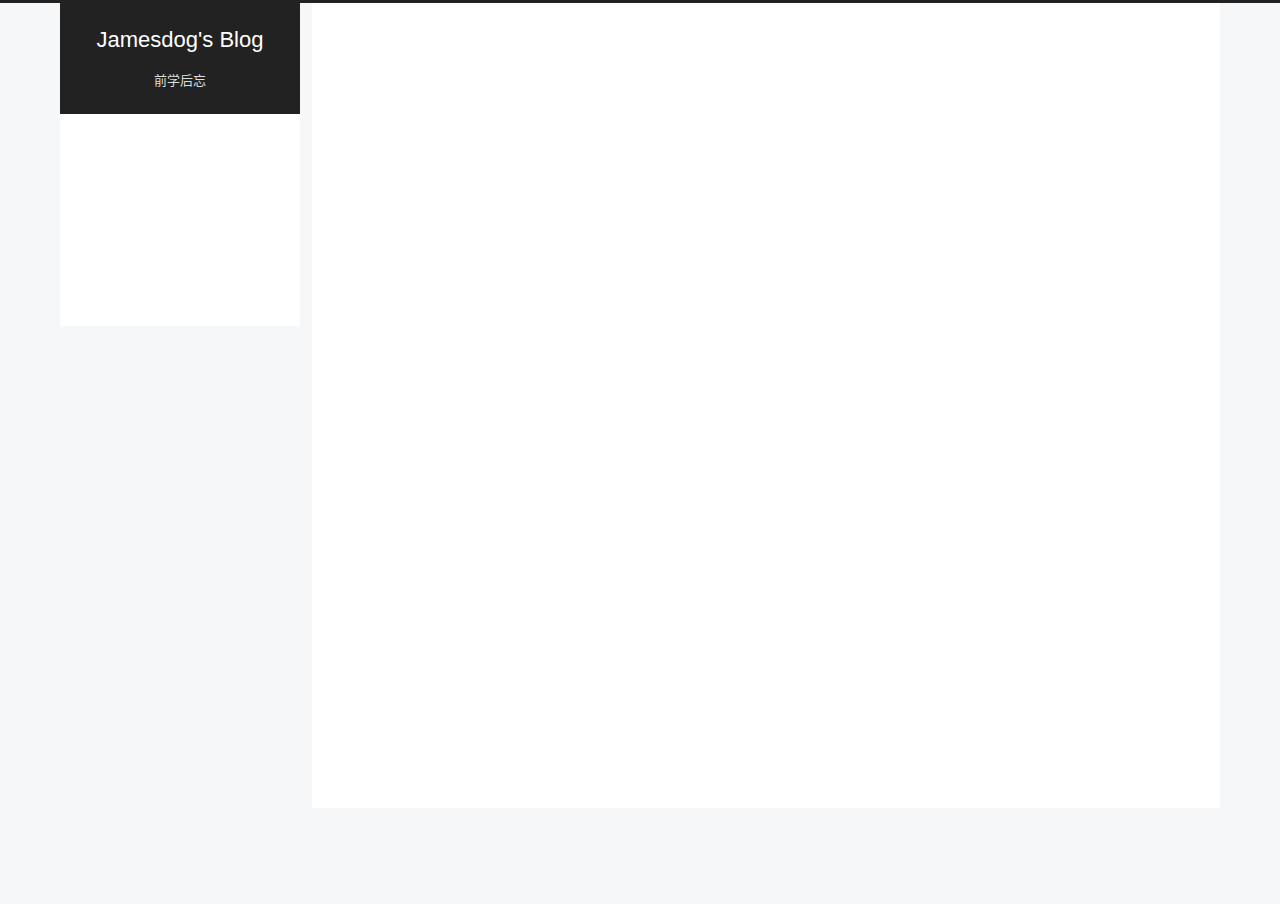
<file: categories/index.html>
<!DOCTYPE html>
<html lang="zh-CN">
<head>
  <meta charset="UTF-8">
<meta name="viewport" content="width=device-width, initial-scale=1, maximum-scale=2">
<meta name="theme-color" content="#222">
<meta name="generator" content="Hexo 5.0.0">
  <link rel="apple-touch-icon" sizes="180x180" href="/images/apple-touch-icon-next.png">
  <link rel="icon" type="image/png" sizes="32x32" href="/images/favicon-32x32-next.png">
  <link rel="icon" type="image/png" sizes="16x16" href="/images/favicon-16x16-next.png">
  <link rel="mask-icon" href="/images/logo.svg" color="#222">

<link rel="stylesheet" href="/css/main.css">


<link rel="stylesheet" href="/lib/font-awesome/css/all.min.css">

<script id="hexo-configurations">
    var NexT = window.NexT || {};
    var CONFIG = {"hostname":"jamesdog.gitee.io","root":"/","scheme":"Pisces","version":"8.0.0-rc.4","exturl":false,"sidebar":{"position":"left","display":"post","padding":18,"offset":12},"copycode":false,"bookmark":{"enable":false,"color":"#222","save":"auto"},"fancybox":false,"mediumzoom":false,"lazyload":false,"pangu":false,"comments":{"style":"tabs","active":null,"storage":true,"lazyload":false,"nav":null},"algolia":{"hits":{"per_page":10},"labels":{"input_placeholder":"Search for Posts","hits_empty":"We didn't find any results for the search: ${query}","hits_stats":"${hits} results found in ${time} ms"}},"localsearch":{"enable":true,"trigger":"auto","top_n_per_article":1,"unescape":false,"preload":false},"motion":{"enable":true,"async":false,"transition":{"post_block":"fadeIn","post_header":"slideDownIn","post_body":"slideDownIn","coll_header":"slideLeftIn","sidebar":"slideUpIn"}},"prism":false,"path":"search.xml"};
  </script>

  <meta property="og:type" content="website">
<meta property="og:title" content="文章分类">
<meta property="og:url" content="https://jamesdog.gitee.io/categories/index.html">
<meta property="og:site_name" content="Jamesdog&#39;s Blog">
<meta property="og:locale" content="zh_CN">
<meta property="article:published_time" content="2020-07-31T23:05:57.000Z">
<meta property="article:modified_time" content="2020-07-31T23:08:19.388Z">
<meta property="article:author" content="Jamesdog">
<meta name="twitter:card" content="summary">

<link rel="canonical" href="https://jamesdog.gitee.io/categories/">


<script id="page-configurations">
  // https://hexo.io/docs/variables.html
  CONFIG.page = {
    sidebar: "",
    isHome : false,
    isPost : false,
    lang   : 'zh-CN'
  };
</script>

  <title>文章分类 | Jamesdog's Blog
</title>
  






  <noscript>
  <style>
  body { margin-top: 2rem; }

  .use-motion .header,
  .use-motion .site-brand-container .toggle,
  .use-motion .menu-item,
  .use-motion .sidebar,
  .use-motion .post-block,
  .use-motion .pagination,
  .use-motion .comments,
  .use-motion .post-header,
  .use-motion .post-body,
  .use-motion .collection-header,
  .use-motion .footer { opacity: initial; }

  .use-motion .site-title,
  .use-motion .site-subtitle,
  .use-motion .custom-logo-image {
    opacity: initial;
    top: initial;
  }

  .use-motion .logo-line {
    transform: scaleX(1);
  }

  .search-pop-overlay, .sidebar-nav { display: none; }
  .sidebar-panel { display: block; }
  </style>
</noscript>

</head>

<body itemscope itemtype="http://schema.org/WebPage">
  <div class="container use-motion">
    <div class="headband"></div>

    <main class="main">
      <header class="header" itemscope itemtype="http://schema.org/WPHeader">
        <div class="header-inner"><div class="site-brand-container">
  <div class="site-nav-toggle">
    <div class="toggle" aria-label="切换导航栏">
        <span class="toggle-line toggle-line-first"></span>
        <span class="toggle-line toggle-line-middle"></span>
        <span class="toggle-line toggle-line-last"></span>
    </div>
  </div>

  <div class="site-meta">

    <a href="/" class="brand" rel="start">
      <i class="logo-line"></i>
      <h1 class="site-title">Jamesdog's Blog</h1>
      <i class="logo-line"></i>
    </a>
      <p class="site-subtitle" itemprop="description">前学后忘</p>
  </div>

  <div class="site-nav-right">
    <div class="toggle popup-trigger">
        <i class="fa fa-search fa-fw fa-lg"></i>
    </div>
  </div>
</div>



<nav class="site-nav">
  <ul id="menu" class="main-menu menu">
        <li class="menu-item menu-item-home">

    <a href="/" rel="section"><i class="fa fa-home fa-fw"></i>首页</a>

  </li>
        <li class="menu-item menu-item-tags">

    <a href="/tags/" rel="section"><i class="fa fa-tags fa-fw"></i>标签</a>

  </li>
        <li class="menu-item menu-item-categories">

    <a href="/categories/" rel="section"><i class="fa fa-th fa-fw"></i>分类</a>

  </li>
        <li class="menu-item menu-item-archives">

    <a href="/archives/" rel="section"><i class="fa fa-archive fa-fw"></i>归档</a>

  </li>
      <li class="menu-item menu-item-search">
        <a role="button" class="popup-trigger"><i class="fa fa-search fa-fw"></i>搜索
        </a>
      </li>
  </ul>
</nav>



  <div class="search-pop-overlay">
    <div class="popup search-popup">
        <div class="search-header">
  <span class="search-icon">
    <i class="fa fa-search"></i>
  </span>
  <div class="search-input-container">
    <input autocomplete="off" autocapitalize="off"
           placeholder="搜索..." spellcheck="false"
           type="search" class="search-input">
  </div>
  <span class="popup-btn-close">
    <i class="fa fa-times-circle"></i>
  </span>
</div>
<div id="search-result">
  <div id="no-result">
    <i class="fa fa-spinner fa-pulse fa-5x fa-fw"></i>
  </div>
</div>

    </div>
  </div>

</div>
          
  
  <div class="toggle sidebar-toggle">
    <span class="toggle-line toggle-line-first"></span>
    <span class="toggle-line toggle-line-middle"></span>
    <span class="toggle-line toggle-line-last"></span>
  </div>

  <aside class="sidebar">

    <div class="sidebar-inner sidebar-overview-active">
      <ul class="sidebar-nav">
        <li class="sidebar-nav-toc">
          文章目录
        </li>
        <li class="sidebar-nav-overview">
          站点概览
        </li>
      </ul>

      <!--noindex-->
      <section class="post-toc-wrap sidebar-panel">
      </section>
      <!--/noindex-->

      <section class="site-overview-wrap sidebar-panel">
        <div class="site-author motion-element" itemprop="author" itemscope itemtype="http://schema.org/Person">
    <img class="site-author-image" itemprop="image" alt="Jamesdog"
      src="/images/jamesdog.png">
  <p class="site-author-name" itemprop="name">Jamesdog</p>
  <div class="site-description" itemprop="description">(>‿◠)✌</div>
</div>
<div class="site-state-wrap motion-element">
  <nav class="site-state">
      <div class="site-state-item site-state-posts">
          <a href="/archives/">
        
          <span class="site-state-item-count">2</span>
          <span class="site-state-item-name">日志</span>
        </a>
      </div>
  </nav>
</div>
  <div class="links-of-author motion-element">
      <span class="links-of-author-item">
        <a href="https://github.com/jamesdog" title="GitHub → https:&#x2F;&#x2F;github.com&#x2F;jamesdog" rel="noopener" target="_blank"><i class="fab fa-github fa-fw"></i></a>
      </span>
      <span class="links-of-author-item">
        <a href="mailto:jamesdog@qq.com" title="E-Mail → mailto:jamesdog@qq.com" rel="noopener" target="_blank"><i class="fa fa-envelope fa-fw"></i></a>
      </span>
  </div>
  <div class="cc-license motion-element" itemprop="license">
    <a href="https://creativecommons.org/licenses/by-nc-sa/4.0/" class="cc-opacity" rel="noopener" target="_blank"><img src="/images/cc-by-nc-sa.svg" alt="Creative Commons"></a>
  </div>


  <div class="links-of-blogroll motion-element">
    <div class="links-of-blogroll-title"><i class="fa fa-link fa-fw"></i>
      收藏链接
    </div>
    <ul class="links-of-blogroll-list">
        <li class="links-of-blogroll-item">
          <a href="https://www.csdn.net/" title="https:&#x2F;&#x2F;www.csdn.net&#x2F;" rel="noopener" target="_blank">CSDN</a>
        </li>
        <li class="links-of-blogroll-item">
          <a href="https://www.cnblogs.com/" title="https:&#x2F;&#x2F;www.cnblogs.com&#x2F;" rel="noopener" target="_blank">博客园</a>
        </li>
        <li class="links-of-blogroll-item">
          <a href="http://www.infoq.com/cn/" title="http:&#x2F;&#x2F;www.infoq.com&#x2F;cn&#x2F;" rel="noopener" target="_blank">InfoQ</a>
        </li>
        <li class="links-of-blogroll-item">
          <a href="https://www.oschina.net/" title="https:&#x2F;&#x2F;www.oschina.net&#x2F;" rel="noopener" target="_blank">开源中国</a>
        </li>
        <li class="links-of-blogroll-item">
          <a href="https://zhangzw.com/" title="https:&#x2F;&#x2F;zhangzw.com&#x2F;" rel="noopener" target="_blank">实例</a>
        </li>
        <li class="links-of-blogroll-item">
          <a href="https://diygod.me/" title="https:&#x2F;&#x2F;diygod.me&#x2F;" rel="noopener" target="_blank">小可爱</a>
        </li>
        <li class="links-of-blogroll-item">
          <a href="https://sspai.com/" title="https:&#x2F;&#x2F;sspai.com&#x2F;" rel="noopener" target="_blank">少数派</a>
        </li>
    </ul>
  </div>

      </section>
        <div class="back-to-top motion-element">
          <i class="fa fa-arrow-up"></i>
          <span>0%</span>
        </div>
    </div>
  </aside>
  <div id="sidebar-dimmer"></div>


      </header>

      

<noscript>
  <div id="noscript-warning">Theme NexT works best with JavaScript enabled</div>
</noscript>


      <div class="main-inner">
        
  
  

        <div class="content page posts-expand">
          

    
    
    
    <div class="post-block" lang="zh-CN">
      <header class="post-header">

<h1 class="post-title" itemprop="name headline">文章分类
</h1>

<div class="post-meta">
  

</div>

</header>

      
      
      
      <div class="post-body">
          <div class="category-all-page">
            <div class="category-all-title">
              暂无分类
            </div>
            <div class="category-all">
              
            </div>
          </div>
        
      </div>
      
      
      
    </div>
    

    
    
    


        </div>
        

<script>
  window.addEventListener('tabs:register', () => {
    let { activeClass } = CONFIG.comments;
    if (CONFIG.comments.storage) {
      activeClass = localStorage.getItem('comments_active') || activeClass;
    }
    if (activeClass) {
      let activeTab = document.querySelector(`a[href="#comment-${activeClass}"]`);
      if (activeTab) {
        activeTab.click();
      }
    }
  });
  if (CONFIG.comments.storage) {
    window.addEventListener('tabs:click', event => {
      if (!event.target.matches('.tabs-comment .tab-content .tab-pane')) return;
      let commentClass = event.target.classList[1];
      localStorage.setItem('comments_active', commentClass);
    });
  }
</script>

      </div>
    </main>

    <footer class="footer">
      <div class="footer-inner">
        

        

<div class="copyright">
  
  &copy; 
  <span itemprop="copyrightYear">2020</span>
  <span class="with-love">
    <i class="fa fa-heart"></i>
  </span>
  <span class="author" itemprop="copyrightHolder">Jamesdog</span>
</div>
  <div class="powered-by">由 <a href="https://hexo.io/" class="theme-link" rel="noopener" target="_blank">Hexo</a> & <a href="https://theme-next.js.org/pisces/" class="theme-link" rel="noopener" target="_blank">NexT.Pisces</a> 强力驱动
  </div>

        








      </div>
    </footer>
  </div>

  
  <script src="/lib/anime.min.js"></script>
  <script src="/lib/velocity/velocity.min.js"></script>
  <script src="/lib/velocity/velocity.ui.min.js"></script>

<script src="/js/utils.js"></script>

<script src="/js/motion.js"></script>


<script src="/js/next-boot.js"></script>


  




  
<script src="/js/local-search.js"></script>













  

  

</body>
</html>
</file>
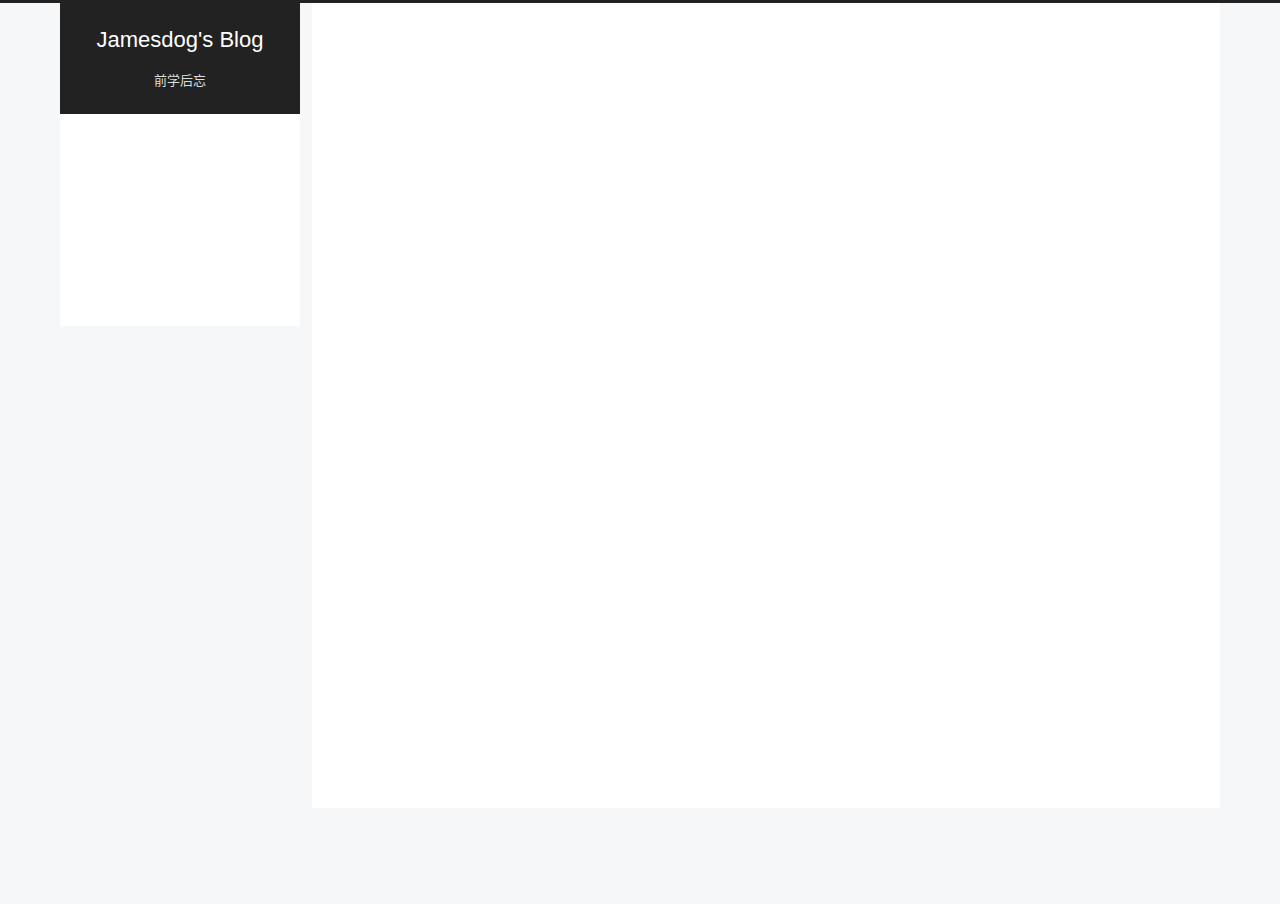
<file: tags/index.html>
<!DOCTYPE html>
<html lang="zh-CN">
<head>
  <meta charset="UTF-8">
<meta name="viewport" content="width=device-width, initial-scale=1, maximum-scale=2">
<meta name="theme-color" content="#222">
<meta name="generator" content="Hexo 5.0.0">
  <link rel="apple-touch-icon" sizes="180x180" href="/images/apple-touch-icon-next.png">
  <link rel="icon" type="image/png" sizes="32x32" href="/images/favicon-32x32-next.png">
  <link rel="icon" type="image/png" sizes="16x16" href="/images/favicon-16x16-next.png">
  <link rel="mask-icon" href="/images/logo.svg" color="#222">

<link rel="stylesheet" href="/css/main.css">


<link rel="stylesheet" href="/lib/font-awesome/css/all.min.css">

<script id="hexo-configurations">
    var NexT = window.NexT || {};
    var CONFIG = {"hostname":"jamesdog.gitee.io","root":"/","scheme":"Pisces","version":"8.0.0-rc.4","exturl":false,"sidebar":{"position":"left","display":"post","padding":18,"offset":12},"copycode":false,"bookmark":{"enable":false,"color":"#222","save":"auto"},"fancybox":false,"mediumzoom":false,"lazyload":false,"pangu":false,"comments":{"style":"tabs","active":null,"storage":true,"lazyload":false,"nav":null},"algolia":{"hits":{"per_page":10},"labels":{"input_placeholder":"Search for Posts","hits_empty":"We didn't find any results for the search: ${query}","hits_stats":"${hits} results found in ${time} ms"}},"localsearch":{"enable":true,"trigger":"auto","top_n_per_article":1,"unescape":false,"preload":false},"motion":{"enable":true,"async":false,"transition":{"post_block":"fadeIn","post_header":"slideDownIn","post_body":"slideDownIn","coll_header":"slideLeftIn","sidebar":"slideUpIn"}},"prism":false,"path":"search.xml"};
  </script>

  <meta property="og:type" content="website">
<meta property="og:title" content="标签">
<meta property="og:url" content="https://jamesdog.gitee.io/tags/index.html">
<meta property="og:site_name" content="Jamesdog&#39;s Blog">
<meta property="og:locale" content="zh_CN">
<meta property="article:published_time" content="2020-07-31T23:10:42.000Z">
<meta property="article:modified_time" content="2020-07-31T23:12:42.396Z">
<meta property="article:author" content="Jamesdog">
<meta name="twitter:card" content="summary">

<link rel="canonical" href="https://jamesdog.gitee.io/tags/">


<script id="page-configurations">
  // https://hexo.io/docs/variables.html
  CONFIG.page = {
    sidebar: "",
    isHome : false,
    isPost : false,
    lang   : 'zh-CN'
  };
</script>

  <title>标签 | Jamesdog's Blog
</title>
  






  <noscript>
  <style>
  body { margin-top: 2rem; }

  .use-motion .header,
  .use-motion .site-brand-container .toggle,
  .use-motion .menu-item,
  .use-motion .sidebar,
  .use-motion .post-block,
  .use-motion .pagination,
  .use-motion .comments,
  .use-motion .post-header,
  .use-motion .post-body,
  .use-motion .collection-header,
  .use-motion .footer { opacity: initial; }

  .use-motion .site-title,
  .use-motion .site-subtitle,
  .use-motion .custom-logo-image {
    opacity: initial;
    top: initial;
  }

  .use-motion .logo-line {
    transform: scaleX(1);
  }

  .search-pop-overlay, .sidebar-nav { display: none; }
  .sidebar-panel { display: block; }
  </style>
</noscript>

</head>

<body itemscope itemtype="http://schema.org/WebPage">
  <div class="container use-motion">
    <div class="headband"></div>

    <main class="main">
      <header class="header" itemscope itemtype="http://schema.org/WPHeader">
        <div class="header-inner"><div class="site-brand-container">
  <div class="site-nav-toggle">
    <div class="toggle" aria-label="切换导航栏">
        <span class="toggle-line toggle-line-first"></span>
        <span class="toggle-line toggle-line-middle"></span>
        <span class="toggle-line toggle-line-last"></span>
    </div>
  </div>

  <div class="site-meta">

    <a href="/" class="brand" rel="start">
      <i class="logo-line"></i>
      <h1 class="site-title">Jamesdog's Blog</h1>
      <i class="logo-line"></i>
    </a>
      <p class="site-subtitle" itemprop="description">前学后忘</p>
  </div>

  <div class="site-nav-right">
    <div class="toggle popup-trigger">
        <i class="fa fa-search fa-fw fa-lg"></i>
    </div>
  </div>
</div>



<nav class="site-nav">
  <ul id="menu" class="main-menu menu">
        <li class="menu-item menu-item-home">

    <a href="/" rel="section"><i class="fa fa-home fa-fw"></i>首页</a>

  </li>
        <li class="menu-item menu-item-tags">

    <a href="/tags/" rel="section"><i class="fa fa-tags fa-fw"></i>标签</a>

  </li>
        <li class="menu-item menu-item-categories">

    <a href="/categories/" rel="section"><i class="fa fa-th fa-fw"></i>分类</a>

  </li>
        <li class="menu-item menu-item-archives">

    <a href="/archives/" rel="section"><i class="fa fa-archive fa-fw"></i>归档</a>

  </li>
      <li class="menu-item menu-item-search">
        <a role="button" class="popup-trigger"><i class="fa fa-search fa-fw"></i>搜索
        </a>
      </li>
  </ul>
</nav>



  <div class="search-pop-overlay">
    <div class="popup search-popup">
        <div class="search-header">
  <span class="search-icon">
    <i class="fa fa-search"></i>
  </span>
  <div class="search-input-container">
    <input autocomplete="off" autocapitalize="off"
           placeholder="搜索..." spellcheck="false"
           type="search" class="search-input">
  </div>
  <span class="popup-btn-close">
    <i class="fa fa-times-circle"></i>
  </span>
</div>
<div id="search-result">
  <div id="no-result">
    <i class="fa fa-spinner fa-pulse fa-5x fa-fw"></i>
  </div>
</div>

    </div>
  </div>

</div>
          
  
  <div class="toggle sidebar-toggle">
    <span class="toggle-line toggle-line-first"></span>
    <span class="toggle-line toggle-line-middle"></span>
    <span class="toggle-line toggle-line-last"></span>
  </div>

  <aside class="sidebar">

    <div class="sidebar-inner sidebar-overview-active">
      <ul class="sidebar-nav">
        <li class="sidebar-nav-toc">
          文章目录
        </li>
        <li class="sidebar-nav-overview">
          站点概览
        </li>
      </ul>

      <!--noindex-->
      <section class="post-toc-wrap sidebar-panel">
      </section>
      <!--/noindex-->

      <section class="site-overview-wrap sidebar-panel">
        <div class="site-author motion-element" itemprop="author" itemscope itemtype="http://schema.org/Person">
    <img class="site-author-image" itemprop="image" alt="Jamesdog"
      src="/images/jamesdog.png">
  <p class="site-author-name" itemprop="name">Jamesdog</p>
  <div class="site-description" itemprop="description">(>‿◠)✌</div>
</div>
<div class="site-state-wrap motion-element">
  <nav class="site-state">
      <div class="site-state-item site-state-posts">
          <a href="/archives/">
        
          <span class="site-state-item-count">2</span>
          <span class="site-state-item-name">日志</span>
        </a>
      </div>
  </nav>
</div>
  <div class="links-of-author motion-element">
      <span class="links-of-author-item">
        <a href="https://github.com/jamesdog" title="GitHub → https:&#x2F;&#x2F;github.com&#x2F;jamesdog" rel="noopener" target="_blank"><i class="fab fa-github fa-fw"></i></a>
      </span>
      <span class="links-of-author-item">
        <a href="mailto:jamesdog@qq.com" title="E-Mail → mailto:jamesdog@qq.com" rel="noopener" target="_blank"><i class="fa fa-envelope fa-fw"></i></a>
      </span>
  </div>
  <div class="cc-license motion-element" itemprop="license">
    <a href="https://creativecommons.org/licenses/by-nc-sa/4.0/" class="cc-opacity" rel="noopener" target="_blank"><img src="/images/cc-by-nc-sa.svg" alt="Creative Commons"></a>
  </div>


  <div class="links-of-blogroll motion-element">
    <div class="links-of-blogroll-title"><i class="fa fa-link fa-fw"></i>
      收藏链接
    </div>
    <ul class="links-of-blogroll-list">
        <li class="links-of-blogroll-item">
          <a href="https://www.csdn.net/" title="https:&#x2F;&#x2F;www.csdn.net&#x2F;" rel="noopener" target="_blank">CSDN</a>
        </li>
        <li class="links-of-blogroll-item">
          <a href="https://www.cnblogs.com/" title="https:&#x2F;&#x2F;www.cnblogs.com&#x2F;" rel="noopener" target="_blank">博客园</a>
        </li>
        <li class="links-of-blogroll-item">
          <a href="http://www.infoq.com/cn/" title="http:&#x2F;&#x2F;www.infoq.com&#x2F;cn&#x2F;" rel="noopener" target="_blank">InfoQ</a>
        </li>
        <li class="links-of-blogroll-item">
          <a href="https://www.oschina.net/" title="https:&#x2F;&#x2F;www.oschina.net&#x2F;" rel="noopener" target="_blank">开源中国</a>
        </li>
        <li class="links-of-blogroll-item">
          <a href="https://zhangzw.com/" title="https:&#x2F;&#x2F;zhangzw.com&#x2F;" rel="noopener" target="_blank">实例</a>
        </li>
        <li class="links-of-blogroll-item">
          <a href="https://diygod.me/" title="https:&#x2F;&#x2F;diygod.me&#x2F;" rel="noopener" target="_blank">小可爱</a>
        </li>
        <li class="links-of-blogroll-item">
          <a href="https://sspai.com/" title="https:&#x2F;&#x2F;sspai.com&#x2F;" rel="noopener" target="_blank">少数派</a>
        </li>
    </ul>
  </div>

      </section>
        <div class="back-to-top motion-element">
          <i class="fa fa-arrow-up"></i>
          <span>0%</span>
        </div>
    </div>
  </aside>
  <div id="sidebar-dimmer"></div>


      </header>

      

<noscript>
  <div id="noscript-warning">Theme NexT works best with JavaScript enabled</div>
</noscript>


      <div class="main-inner">
        
  
  

        <div class="content page posts-expand">
          

    
    
    
    <div class="post-block" lang="zh-CN">
      <header class="post-header">

<h1 class="post-title" itemprop="name headline">标签
</h1>

<div class="post-meta">
  

</div>

</header>

      
      
      
      <div class="post-body">
          <div class="tag-cloud">
            <div class="tag-cloud-title">
              暂无标签
            </div>
            <div class="tag-cloud-tags">
              
            </div>
          </div>
        
      </div>
      
      
      
    </div>
    

    
    
    


        </div>
        

<script>
  window.addEventListener('tabs:register', () => {
    let { activeClass } = CONFIG.comments;
    if (CONFIG.comments.storage) {
      activeClass = localStorage.getItem('comments_active') || activeClass;
    }
    if (activeClass) {
      let activeTab = document.querySelector(`a[href="#comment-${activeClass}"]`);
      if (activeTab) {
        activeTab.click();
      }
    }
  });
  if (CONFIG.comments.storage) {
    window.addEventListener('tabs:click', event => {
      if (!event.target.matches('.tabs-comment .tab-content .tab-pane')) return;
      let commentClass = event.target.classList[1];
      localStorage.setItem('comments_active', commentClass);
    });
  }
</script>

      </div>
    </main>

    <footer class="footer">
      <div class="footer-inner">
        

        

<div class="copyright">
  
  &copy; 
  <span itemprop="copyrightYear">2020</span>
  <span class="with-love">
    <i class="fa fa-heart"></i>
  </span>
  <span class="author" itemprop="copyrightHolder">Jamesdog</span>
</div>
  <div class="powered-by">由 <a href="https://hexo.io/" class="theme-link" rel="noopener" target="_blank">Hexo</a> & <a href="https://theme-next.js.org/pisces/" class="theme-link" rel="noopener" target="_blank">NexT.Pisces</a> 强力驱动
  </div>

        








      </div>
    </footer>
  </div>

  
  <script src="/lib/anime.min.js"></script>
  <script src="/lib/velocity/velocity.min.js"></script>
  <script src="/lib/velocity/velocity.ui.min.js"></script>

<script src="/js/utils.js"></script>

<script src="/js/motion.js"></script>


<script src="/js/next-boot.js"></script>


  




  
<script src="/js/local-search.js"></script>













  

  

</body>
</html>
</file>
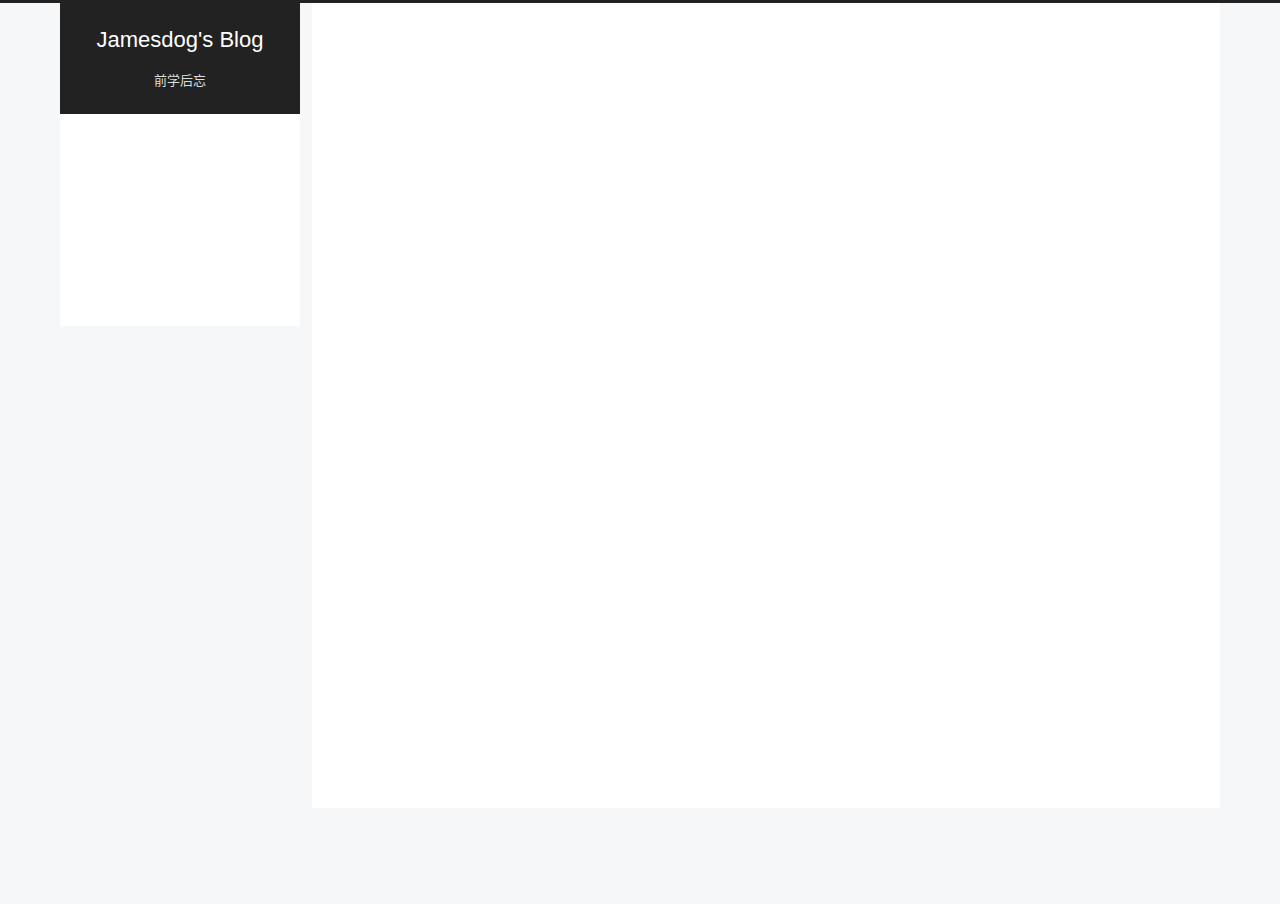
<file: archives/2020/index.html>
<!DOCTYPE html>
<html lang="zh-CN">
<head>
  <meta charset="UTF-8">
<meta name="viewport" content="width=device-width, initial-scale=1, maximum-scale=2">
<meta name="theme-color" content="#222">
<meta name="generator" content="Hexo 5.0.0">
  <link rel="apple-touch-icon" sizes="180x180" href="/images/apple-touch-icon-next.png">
  <link rel="icon" type="image/png" sizes="32x32" href="/images/favicon-32x32-next.png">
  <link rel="icon" type="image/png" sizes="16x16" href="/images/favicon-16x16-next.png">
  <link rel="mask-icon" href="/images/logo.svg" color="#222">

<link rel="stylesheet" href="/css/main.css">


<link rel="stylesheet" href="/lib/font-awesome/css/all.min.css">

<script id="hexo-configurations">
    var NexT = window.NexT || {};
    var CONFIG = {"hostname":"jamesdog.gitee.io","root":"/","scheme":"Pisces","version":"8.0.0-rc.4","exturl":false,"sidebar":{"position":"left","display":"post","padding":18,"offset":12},"copycode":false,"bookmark":{"enable":false,"color":"#222","save":"auto"},"fancybox":false,"mediumzoom":false,"lazyload":false,"pangu":false,"comments":{"style":"tabs","active":null,"storage":true,"lazyload":false,"nav":null},"algolia":{"hits":{"per_page":10},"labels":{"input_placeholder":"Search for Posts","hits_empty":"We didn't find any results for the search: ${query}","hits_stats":"${hits} results found in ${time} ms"}},"localsearch":{"enable":true,"trigger":"auto","top_n_per_article":1,"unescape":false,"preload":false},"motion":{"enable":true,"async":false,"transition":{"post_block":"fadeIn","post_header":"slideDownIn","post_body":"slideDownIn","coll_header":"slideLeftIn","sidebar":"slideUpIn"}},"prism":false,"path":"search.xml"};
  </script>

  <meta name="description" content="(&gt;‿◠)✌">
<meta property="og:type" content="website">
<meta property="og:title" content="Jamesdog&#39;s Blog">
<meta property="og:url" content="https://jamesdog.gitee.io/archives/2020/index.html">
<meta property="og:site_name" content="Jamesdog&#39;s Blog">
<meta property="og:description" content="(&gt;‿◠)✌">
<meta property="og:locale" content="zh_CN">
<meta property="article:author" content="Jamesdog">
<meta name="twitter:card" content="summary">

<link rel="canonical" href="https://jamesdog.gitee.io/archives/2020/">


<script id="page-configurations">
  // https://hexo.io/docs/variables.html
  CONFIG.page = {
    sidebar: "",
    isHome : false,
    isPost : false,
    lang   : 'zh-CN'
  };
</script>

  <title>归档 | Jamesdog's Blog</title>
  






  <noscript>
  <style>
  body { margin-top: 2rem; }

  .use-motion .header,
  .use-motion .site-brand-container .toggle,
  .use-motion .menu-item,
  .use-motion .sidebar,
  .use-motion .post-block,
  .use-motion .pagination,
  .use-motion .comments,
  .use-motion .post-header,
  .use-motion .post-body,
  .use-motion .collection-header,
  .use-motion .footer { opacity: initial; }

  .use-motion .site-title,
  .use-motion .site-subtitle,
  .use-motion .custom-logo-image {
    opacity: initial;
    top: initial;
  }

  .use-motion .logo-line {
    transform: scaleX(1);
  }

  .search-pop-overlay, .sidebar-nav { display: none; }
  .sidebar-panel { display: block; }
  </style>
</noscript>

</head>

<body itemscope itemtype="http://schema.org/WebPage">
  <div class="container use-motion">
    <div class="headband"></div>

    <main class="main">
      <header class="header" itemscope itemtype="http://schema.org/WPHeader">
        <div class="header-inner"><div class="site-brand-container">
  <div class="site-nav-toggle">
    <div class="toggle" aria-label="切换导航栏">
        <span class="toggle-line toggle-line-first"></span>
        <span class="toggle-line toggle-line-middle"></span>
        <span class="toggle-line toggle-line-last"></span>
    </div>
  </div>

  <div class="site-meta">

    <a href="/" class="brand" rel="start">
      <i class="logo-line"></i>
      <h1 class="site-title">Jamesdog's Blog</h1>
      <i class="logo-line"></i>
    </a>
      <p class="site-subtitle" itemprop="description">前学后忘</p>
  </div>

  <div class="site-nav-right">
    <div class="toggle popup-trigger">
        <i class="fa fa-search fa-fw fa-lg"></i>
    </div>
  </div>
</div>



<nav class="site-nav">
  <ul id="menu" class="main-menu menu">
        <li class="menu-item menu-item-home">

    <a href="/" rel="section"><i class="fa fa-home fa-fw"></i>首页</a>

  </li>
        <li class="menu-item menu-item-tags">

    <a href="/tags/" rel="section"><i class="fa fa-tags fa-fw"></i>标签</a>

  </li>
        <li class="menu-item menu-item-categories">

    <a href="/categories/" rel="section"><i class="fa fa-th fa-fw"></i>分类</a>

  </li>
        <li class="menu-item menu-item-archives">

    <a href="/archives/" rel="section"><i class="fa fa-archive fa-fw"></i>归档</a>

  </li>
      <li class="menu-item menu-item-search">
        <a role="button" class="popup-trigger"><i class="fa fa-search fa-fw"></i>搜索
        </a>
      </li>
  </ul>
</nav>



  <div class="search-pop-overlay">
    <div class="popup search-popup">
        <div class="search-header">
  <span class="search-icon">
    <i class="fa fa-search"></i>
  </span>
  <div class="search-input-container">
    <input autocomplete="off" autocapitalize="off"
           placeholder="搜索..." spellcheck="false"
           type="search" class="search-input">
  </div>
  <span class="popup-btn-close">
    <i class="fa fa-times-circle"></i>
  </span>
</div>
<div id="search-result">
  <div id="no-result">
    <i class="fa fa-spinner fa-pulse fa-5x fa-fw"></i>
  </div>
</div>

    </div>
  </div>

</div>
          
  
  <div class="toggle sidebar-toggle">
    <span class="toggle-line toggle-line-first"></span>
    <span class="toggle-line toggle-line-middle"></span>
    <span class="toggle-line toggle-line-last"></span>
  </div>

  <aside class="sidebar">

    <div class="sidebar-inner sidebar-overview-active">
      <ul class="sidebar-nav">
        <li class="sidebar-nav-toc">
          文章目录
        </li>
        <li class="sidebar-nav-overview">
          站点概览
        </li>
      </ul>

      <!--noindex-->
      <section class="post-toc-wrap sidebar-panel">
      </section>
      <!--/noindex-->

      <section class="site-overview-wrap sidebar-panel">
        <div class="site-author motion-element" itemprop="author" itemscope itemtype="http://schema.org/Person">
    <img class="site-author-image" itemprop="image" alt="Jamesdog"
      src="/images/jamesdog.png">
  <p class="site-author-name" itemprop="name">Jamesdog</p>
  <div class="site-description" itemprop="description">(>‿◠)✌</div>
</div>
<div class="site-state-wrap motion-element">
  <nav class="site-state">
      <div class="site-state-item site-state-posts">
          <a href="/archives/">
        
          <span class="site-state-item-count">2</span>
          <span class="site-state-item-name">日志</span>
        </a>
      </div>
  </nav>
</div>
  <div class="links-of-author motion-element">
      <span class="links-of-author-item">
        <a href="https://github.com/jamesdog" title="GitHub → https:&#x2F;&#x2F;github.com&#x2F;jamesdog" rel="noopener" target="_blank"><i class="fab fa-github fa-fw"></i></a>
      </span>
      <span class="links-of-author-item">
        <a href="mailto:jamesdog@qq.com" title="E-Mail → mailto:jamesdog@qq.com" rel="noopener" target="_blank"><i class="fa fa-envelope fa-fw"></i></a>
      </span>
  </div>
  <div class="cc-license motion-element" itemprop="license">
    <a href="https://creativecommons.org/licenses/by-nc-sa/4.0/" class="cc-opacity" rel="noopener" target="_blank"><img src="/images/cc-by-nc-sa.svg" alt="Creative Commons"></a>
  </div>


  <div class="links-of-blogroll motion-element">
    <div class="links-of-blogroll-title"><i class="fa fa-link fa-fw"></i>
      收藏链接
    </div>
    <ul class="links-of-blogroll-list">
        <li class="links-of-blogroll-item">
          <a href="https://www.csdn.net/" title="https:&#x2F;&#x2F;www.csdn.net&#x2F;" rel="noopener" target="_blank">CSDN</a>
        </li>
        <li class="links-of-blogroll-item">
          <a href="https://www.cnblogs.com/" title="https:&#x2F;&#x2F;www.cnblogs.com&#x2F;" rel="noopener" target="_blank">博客园</a>
        </li>
        <li class="links-of-blogroll-item">
          <a href="http://www.infoq.com/cn/" title="http:&#x2F;&#x2F;www.infoq.com&#x2F;cn&#x2F;" rel="noopener" target="_blank">InfoQ</a>
        </li>
        <li class="links-of-blogroll-item">
          <a href="https://www.oschina.net/" title="https:&#x2F;&#x2F;www.oschina.net&#x2F;" rel="noopener" target="_blank">开源中国</a>
        </li>
        <li class="links-of-blogroll-item">
          <a href="https://zhangzw.com/" title="https:&#x2F;&#x2F;zhangzw.com&#x2F;" rel="noopener" target="_blank">实例</a>
        </li>
        <li class="links-of-blogroll-item">
          <a href="https://diygod.me/" title="https:&#x2F;&#x2F;diygod.me&#x2F;" rel="noopener" target="_blank">小可爱</a>
        </li>
        <li class="links-of-blogroll-item">
          <a href="https://sspai.com/" title="https:&#x2F;&#x2F;sspai.com&#x2F;" rel="noopener" target="_blank">少数派</a>
        </li>
    </ul>
  </div>

      </section>
        <div class="back-to-top motion-element">
          <i class="fa fa-arrow-up"></i>
          <span>0%</span>
        </div>
    </div>
  </aside>
  <div id="sidebar-dimmer"></div>


      </header>

      

<noscript>
  <div id="noscript-warning">Theme NexT works best with JavaScript enabled</div>
</noscript>


      <div class="main-inner">
        

        <div class="content archive">
          

  
  
  
  <div class="post-block">
    <div class="posts-collapse">
      <div class="collection-title">
        <span class="collection-header">嗯..! 目前共计 2 篇日志。 继续努力。</span>
      </div>

      
    <div class="collection-year">
      <span class="collection-header">2020</span>
    </div>

  <article itemscope itemtype="http://schema.org/Article">
    <header class="post-header">

      <div class="post-meta">
        <time itemprop="dateCreated"
              datetime="2020-08-02T07:44:30+08:00"
              content="2020-08-02">
          08-02
        </time>
      </div>

      <div class="post-title">
          <a class="post-title-link" href="/posts/f693.html" itemprop="url">
            <span itemprop="name">Hexo写作基础</span>
          </a>
      </div>

    </header>
  </article>

  <article itemscope itemtype="http://schema.org/Article">
    <header class="post-header">

      <div class="post-meta">
        <time itemprop="dateCreated"
              datetime="2020-08-02T07:21:30+08:00"
              content="2020-08-02">
          08-02
        </time>
      </div>

      <div class="post-title">
          <a class="post-title-link" href="/posts/a27c.html" itemprop="url">
            <span itemprop="name">Hexo中使用音乐和视频播放器</span>
          </a>
      </div>

    </header>
  </article>


    </div>
  </div>
  
  
  

  



        </div>
        

<script>
  window.addEventListener('tabs:register', () => {
    let { activeClass } = CONFIG.comments;
    if (CONFIG.comments.storage) {
      activeClass = localStorage.getItem('comments_active') || activeClass;
    }
    if (activeClass) {
      let activeTab = document.querySelector(`a[href="#comment-${activeClass}"]`);
      if (activeTab) {
        activeTab.click();
      }
    }
  });
  if (CONFIG.comments.storage) {
    window.addEventListener('tabs:click', event => {
      if (!event.target.matches('.tabs-comment .tab-content .tab-pane')) return;
      let commentClass = event.target.classList[1];
      localStorage.setItem('comments_active', commentClass);
    });
  }
</script>

      </div>
    </main>

    <footer class="footer">
      <div class="footer-inner">
        

        

<div class="copyright">
  
  &copy; 
  <span itemprop="copyrightYear">2020</span>
  <span class="with-love">
    <i class="fa fa-heart"></i>
  </span>
  <span class="author" itemprop="copyrightHolder">Jamesdog</span>
</div>
  <div class="powered-by">由 <a href="https://hexo.io/" class="theme-link" rel="noopener" target="_blank">Hexo</a> & <a href="https://theme-next.js.org/pisces/" class="theme-link" rel="noopener" target="_blank">NexT.Pisces</a> 强力驱动
  </div>

        








      </div>
    </footer>
  </div>

  
  <script src="/lib/anime.min.js"></script>
  <script src="/lib/velocity/velocity.min.js"></script>
  <script src="/lib/velocity/velocity.ui.min.js"></script>

<script src="/js/utils.js"></script>

<script src="/js/motion.js"></script>


<script src="/js/next-boot.js"></script>


  




  
<script src="/js/local-search.js"></script>













  

  

</body>
</html>
</file>
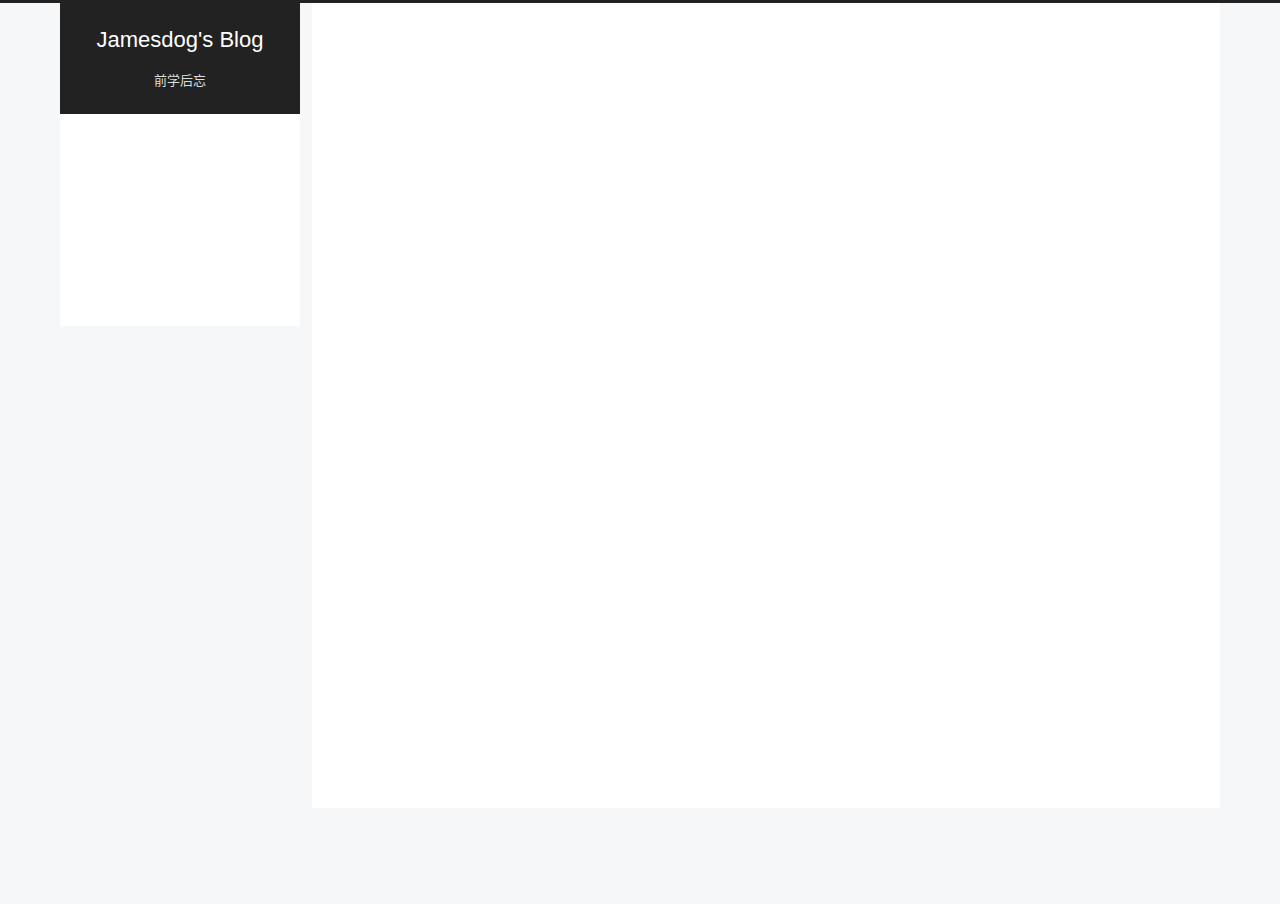
<file: archives/2020/08/index.html>
<!DOCTYPE html>
<html lang="zh-CN">
<head>
  <meta charset="UTF-8">
<meta name="viewport" content="width=device-width, initial-scale=1, maximum-scale=2">
<meta name="theme-color" content="#222">
<meta name="generator" content="Hexo 5.0.0">
  <link rel="apple-touch-icon" sizes="180x180" href="/images/apple-touch-icon-next.png">
  <link rel="icon" type="image/png" sizes="32x32" href="/images/favicon-32x32-next.png">
  <link rel="icon" type="image/png" sizes="16x16" href="/images/favicon-16x16-next.png">
  <link rel="mask-icon" href="/images/logo.svg" color="#222">

<link rel="stylesheet" href="/css/main.css">


<link rel="stylesheet" href="/lib/font-awesome/css/all.min.css">

<script id="hexo-configurations">
    var NexT = window.NexT || {};
    var CONFIG = {"hostname":"jamesdog.gitee.io","root":"/","scheme":"Pisces","version":"8.0.0-rc.4","exturl":false,"sidebar":{"position":"left","display":"post","padding":18,"offset":12},"copycode":false,"bookmark":{"enable":false,"color":"#222","save":"auto"},"fancybox":false,"mediumzoom":false,"lazyload":false,"pangu":false,"comments":{"style":"tabs","active":null,"storage":true,"lazyload":false,"nav":null},"algolia":{"hits":{"per_page":10},"labels":{"input_placeholder":"Search for Posts","hits_empty":"We didn't find any results for the search: ${query}","hits_stats":"${hits} results found in ${time} ms"}},"localsearch":{"enable":true,"trigger":"auto","top_n_per_article":1,"unescape":false,"preload":false},"motion":{"enable":true,"async":false,"transition":{"post_block":"fadeIn","post_header":"slideDownIn","post_body":"slideDownIn","coll_header":"slideLeftIn","sidebar":"slideUpIn"}},"prism":false,"path":"search.xml"};
  </script>

  <meta name="description" content="(&gt;‿◠)✌">
<meta property="og:type" content="website">
<meta property="og:title" content="Jamesdog&#39;s Blog">
<meta property="og:url" content="https://jamesdog.gitee.io/archives/2020/08/index.html">
<meta property="og:site_name" content="Jamesdog&#39;s Blog">
<meta property="og:description" content="(&gt;‿◠)✌">
<meta property="og:locale" content="zh_CN">
<meta property="article:author" content="Jamesdog">
<meta name="twitter:card" content="summary">

<link rel="canonical" href="https://jamesdog.gitee.io/archives/2020/08/">


<script id="page-configurations">
  // https://hexo.io/docs/variables.html
  CONFIG.page = {
    sidebar: "",
    isHome : false,
    isPost : false,
    lang   : 'zh-CN'
  };
</script>

  <title>归档 | Jamesdog's Blog</title>
  






  <noscript>
  <style>
  body { margin-top: 2rem; }

  .use-motion .header,
  .use-motion .site-brand-container .toggle,
  .use-motion .menu-item,
  .use-motion .sidebar,
  .use-motion .post-block,
  .use-motion .pagination,
  .use-motion .comments,
  .use-motion .post-header,
  .use-motion .post-body,
  .use-motion .collection-header,
  .use-motion .footer { opacity: initial; }

  .use-motion .site-title,
  .use-motion .site-subtitle,
  .use-motion .custom-logo-image {
    opacity: initial;
    top: initial;
  }

  .use-motion .logo-line {
    transform: scaleX(1);
  }

  .search-pop-overlay, .sidebar-nav { display: none; }
  .sidebar-panel { display: block; }
  </style>
</noscript>

</head>

<body itemscope itemtype="http://schema.org/WebPage">
  <div class="container use-motion">
    <div class="headband"></div>

    <main class="main">
      <header class="header" itemscope itemtype="http://schema.org/WPHeader">
        <div class="header-inner"><div class="site-brand-container">
  <div class="site-nav-toggle">
    <div class="toggle" aria-label="切换导航栏">
        <span class="toggle-line toggle-line-first"></span>
        <span class="toggle-line toggle-line-middle"></span>
        <span class="toggle-line toggle-line-last"></span>
    </div>
  </div>

  <div class="site-meta">

    <a href="/" class="brand" rel="start">
      <i class="logo-line"></i>
      <h1 class="site-title">Jamesdog's Blog</h1>
      <i class="logo-line"></i>
    </a>
      <p class="site-subtitle" itemprop="description">前学后忘</p>
  </div>

  <div class="site-nav-right">
    <div class="toggle popup-trigger">
        <i class="fa fa-search fa-fw fa-lg"></i>
    </div>
  </div>
</div>



<nav class="site-nav">
  <ul id="menu" class="main-menu menu">
        <li class="menu-item menu-item-home">

    <a href="/" rel="section"><i class="fa fa-home fa-fw"></i>首页</a>

  </li>
        <li class="menu-item menu-item-tags">

    <a href="/tags/" rel="section"><i class="fa fa-tags fa-fw"></i>标签</a>

  </li>
        <li class="menu-item menu-item-categories">

    <a href="/categories/" rel="section"><i class="fa fa-th fa-fw"></i>分类</a>

  </li>
        <li class="menu-item menu-item-archives">

    <a href="/archives/" rel="section"><i class="fa fa-archive fa-fw"></i>归档</a>

  </li>
      <li class="menu-item menu-item-search">
        <a role="button" class="popup-trigger"><i class="fa fa-search fa-fw"></i>搜索
        </a>
      </li>
  </ul>
</nav>



  <div class="search-pop-overlay">
    <div class="popup search-popup">
        <div class="search-header">
  <span class="search-icon">
    <i class="fa fa-search"></i>
  </span>
  <div class="search-input-container">
    <input autocomplete="off" autocapitalize="off"
           placeholder="搜索..." spellcheck="false"
           type="search" class="search-input">
  </div>
  <span class="popup-btn-close">
    <i class="fa fa-times-circle"></i>
  </span>
</div>
<div id="search-result">
  <div id="no-result">
    <i class="fa fa-spinner fa-pulse fa-5x fa-fw"></i>
  </div>
</div>

    </div>
  </div>

</div>
          
  
  <div class="toggle sidebar-toggle">
    <span class="toggle-line toggle-line-first"></span>
    <span class="toggle-line toggle-line-middle"></span>
    <span class="toggle-line toggle-line-last"></span>
  </div>

  <aside class="sidebar">

    <div class="sidebar-inner sidebar-overview-active">
      <ul class="sidebar-nav">
        <li class="sidebar-nav-toc">
          文章目录
        </li>
        <li class="sidebar-nav-overview">
          站点概览
        </li>
      </ul>

      <!--noindex-->
      <section class="post-toc-wrap sidebar-panel">
      </section>
      <!--/noindex-->

      <section class="site-overview-wrap sidebar-panel">
        <div class="site-author motion-element" itemprop="author" itemscope itemtype="http://schema.org/Person">
    <img class="site-author-image" itemprop="image" alt="Jamesdog"
      src="/images/jamesdog.png">
  <p class="site-author-name" itemprop="name">Jamesdog</p>
  <div class="site-description" itemprop="description">(>‿◠)✌</div>
</div>
<div class="site-state-wrap motion-element">
  <nav class="site-state">
      <div class="site-state-item site-state-posts">
          <a href="/archives/">
        
          <span class="site-state-item-count">2</span>
          <span class="site-state-item-name">日志</span>
        </a>
      </div>
  </nav>
</div>
  <div class="links-of-author motion-element">
      <span class="links-of-author-item">
        <a href="https://github.com/jamesdog" title="GitHub → https:&#x2F;&#x2F;github.com&#x2F;jamesdog" rel="noopener" target="_blank"><i class="fab fa-github fa-fw"></i></a>
      </span>
      <span class="links-of-author-item">
        <a href="mailto:jamesdog@qq.com" title="E-Mail → mailto:jamesdog@qq.com" rel="noopener" target="_blank"><i class="fa fa-envelope fa-fw"></i></a>
      </span>
  </div>
  <div class="cc-license motion-element" itemprop="license">
    <a href="https://creativecommons.org/licenses/by-nc-sa/4.0/" class="cc-opacity" rel="noopener" target="_blank"><img src="/images/cc-by-nc-sa.svg" alt="Creative Commons"></a>
  </div>


  <div class="links-of-blogroll motion-element">
    <div class="links-of-blogroll-title"><i class="fa fa-link fa-fw"></i>
      收藏链接
    </div>
    <ul class="links-of-blogroll-list">
        <li class="links-of-blogroll-item">
          <a href="https://www.csdn.net/" title="https:&#x2F;&#x2F;www.csdn.net&#x2F;" rel="noopener" target="_blank">CSDN</a>
        </li>
        <li class="links-of-blogroll-item">
          <a href="https://www.cnblogs.com/" title="https:&#x2F;&#x2F;www.cnblogs.com&#x2F;" rel="noopener" target="_blank">博客园</a>
        </li>
        <li class="links-of-blogroll-item">
          <a href="http://www.infoq.com/cn/" title="http:&#x2F;&#x2F;www.infoq.com&#x2F;cn&#x2F;" rel="noopener" target="_blank">InfoQ</a>
        </li>
        <li class="links-of-blogroll-item">
          <a href="https://www.oschina.net/" title="https:&#x2F;&#x2F;www.oschina.net&#x2F;" rel="noopener" target="_blank">开源中国</a>
        </li>
        <li class="links-of-blogroll-item">
          <a href="https://zhangzw.com/" title="https:&#x2F;&#x2F;zhangzw.com&#x2F;" rel="noopener" target="_blank">实例</a>
        </li>
        <li class="links-of-blogroll-item">
          <a href="https://diygod.me/" title="https:&#x2F;&#x2F;diygod.me&#x2F;" rel="noopener" target="_blank">小可爱</a>
        </li>
        <li class="links-of-blogroll-item">
          <a href="https://sspai.com/" title="https:&#x2F;&#x2F;sspai.com&#x2F;" rel="noopener" target="_blank">少数派</a>
        </li>
    </ul>
  </div>

      </section>
        <div class="back-to-top motion-element">
          <i class="fa fa-arrow-up"></i>
          <span>0%</span>
        </div>
    </div>
  </aside>
  <div id="sidebar-dimmer"></div>


      </header>

      

<noscript>
  <div id="noscript-warning">Theme NexT works best with JavaScript enabled</div>
</noscript>


      <div class="main-inner">
        

        <div class="content archive">
          

  
  
  
  <div class="post-block">
    <div class="posts-collapse">
      <div class="collection-title">
        <span class="collection-header">嗯..! 目前共计 2 篇日志。 继续努力。</span>
      </div>

      
    <div class="collection-year">
      <span class="collection-header">2020</span>
    </div>

  <article itemscope itemtype="http://schema.org/Article">
    <header class="post-header">

      <div class="post-meta">
        <time itemprop="dateCreated"
              datetime="2020-08-02T07:44:30+08:00"
              content="2020-08-02">
          08-02
        </time>
      </div>

      <div class="post-title">
          <a class="post-title-link" href="/posts/f693.html" itemprop="url">
            <span itemprop="name">Hexo写作基础</span>
          </a>
      </div>

    </header>
  </article>

  <article itemscope itemtype="http://schema.org/Article">
    <header class="post-header">

      <div class="post-meta">
        <time itemprop="dateCreated"
              datetime="2020-08-02T07:21:30+08:00"
              content="2020-08-02">
          08-02
        </time>
      </div>

      <div class="post-title">
          <a class="post-title-link" href="/posts/a27c.html" itemprop="url">
            <span itemprop="name">Hexo中使用音乐和视频播放器</span>
          </a>
      </div>

    </header>
  </article>


    </div>
  </div>
  
  
  

  



        </div>
        

<script>
  window.addEventListener('tabs:register', () => {
    let { activeClass } = CONFIG.comments;
    if (CONFIG.comments.storage) {
      activeClass = localStorage.getItem('comments_active') || activeClass;
    }
    if (activeClass) {
      let activeTab = document.querySelector(`a[href="#comment-${activeClass}"]`);
      if (activeTab) {
        activeTab.click();
      }
    }
  });
  if (CONFIG.comments.storage) {
    window.addEventListener('tabs:click', event => {
      if (!event.target.matches('.tabs-comment .tab-content .tab-pane')) return;
      let commentClass = event.target.classList[1];
      localStorage.setItem('comments_active', commentClass);
    });
  }
</script>

      </div>
    </main>

    <footer class="footer">
      <div class="footer-inner">
        

        

<div class="copyright">
  
  &copy; 
  <span itemprop="copyrightYear">2020</span>
  <span class="with-love">
    <i class="fa fa-heart"></i>
  </span>
  <span class="author" itemprop="copyrightHolder">Jamesdog</span>
</div>
  <div class="powered-by">由 <a href="https://hexo.io/" class="theme-link" rel="noopener" target="_blank">Hexo</a> & <a href="https://theme-next.js.org/pisces/" class="theme-link" rel="noopener" target="_blank">NexT.Pisces</a> 强力驱动
  </div>

        








      </div>
    </footer>
  </div>

  
  <script src="/lib/anime.min.js"></script>
  <script src="/lib/velocity/velocity.min.js"></script>
  <script src="/lib/velocity/velocity.ui.min.js"></script>

<script src="/js/utils.js"></script>

<script src="/js/motion.js"></script>


<script src="/js/next-boot.js"></script>


  




  
<script src="/js/local-search.js"></script>













  

  

</body>
</html>
</file>
<file: css/main.css>
:root {
  --body-bg-color: #f5f7f9;
  --content-bg-color: #fff;
  --card-bg-color: #f5f5f5;
  --text-color: #555;
  --blockquote-color: #666;
  --link-color: #555;
  --link-hover-color: #222;
  --brand-color: #fff;
  --brand-hover-color: #fff;
  --table-row-odd-bg-color: #f9f9f9;
  --table-row-hover-bg-color: #f5f5f5;
  --menu-item-bg-color: #f5f5f5;
  --btn-default-bg: #fff;
  --btn-default-color: #555;
  --btn-default-border-color: #555;
  --btn-default-hover-bg: #222;
  --btn-default-hover-color: #fff;
  --btn-default-hover-border-color: #222;
  --highlight-background: #fafafa;
  --highlight-foreground: #383a42;
  --highlight-gutter-background: #e6e6e7;
  --highlight-gutter-foreground: #4b4d54;
}
html {
  line-height: 1.15; /* 1 */
  -webkit-text-size-adjust: 100%; /* 2 */
}
body {
  margin: 0;
}
main {
  display: block;
}
h1 {
  font-size: 2em;
  margin: 0.67em 0;
}
hr {
  box-sizing: content-box; /* 1 */
  height: 0; /* 1 */
  overflow: visible; /* 2 */
}
pre {
  font-family: monospace, monospace; /* 1 */
  font-size: 1em; /* 2 */
}
a {
  background: transparent;
}
abbr[title] {
  border-bottom: none; /* 1 */
  text-decoration: underline; /* 2 */
  text-decoration: underline dotted; /* 2 */
}
b,
strong {
  font-weight: bolder;
}
code,
kbd,
samp {
  font-family: monospace, monospace; /* 1 */
  font-size: 1em; /* 2 */
}
small {
  font-size: 80%;
}
sub,
sup {
  font-size: 75%;
  line-height: 0;
  position: relative;
  vertical-align: baseline;
}
sub {
  bottom: -0.25em;
}
sup {
  top: -0.5em;
}
img {
  border-style: none;
}
button,
input,
optgroup,
select,
textarea {
  font-family: inherit; /* 1 */
  font-size: 100%; /* 1 */
  line-height: 1.15; /* 1 */
  margin: 0; /* 2 */
}
button,
input {
/* 1 */
  overflow: visible;
}
button,
select {
/* 1 */
  text-transform: none;
}
button,
[type='button'],
[type='reset'],
[type='submit'] {
  -webkit-appearance: button;
}
button::-moz-focus-inner,
[type='button']::-moz-focus-inner,
[type='reset']::-moz-focus-inner,
[type='submit']::-moz-focus-inner {
  border-style: none;
  padding: 0;
}
button:-moz-focusring,
[type='button']:-moz-focusring,
[type='reset']:-moz-focusring,
[type='submit']:-moz-focusring {
  outline: 1px dotted ButtonText;
}
fieldset {
  padding: 0.35em 0.75em 0.625em;
}
legend {
  box-sizing: border-box; /* 1 */
  color: inherit; /* 2 */
  display: table; /* 1 */
  max-width: 100%; /* 1 */
  padding: 0; /* 3 */
  white-space: normal; /* 1 */
}
progress {
  vertical-align: baseline;
}
textarea {
  overflow: auto;
}
[type='checkbox'],
[type='radio'] {
  box-sizing: border-box; /* 1 */
  padding: 0; /* 2 */
}
[type='number']::-webkit-inner-spin-button,
[type='number']::-webkit-outer-spin-button {
  height: auto;
}
[type='search'] {
  outline-offset: -2px; /* 2 */
  -webkit-appearance: textfield; /* 1 */
}
[type='search']::-webkit-search-decoration {
  -webkit-appearance: none;
}
::-webkit-file-upload-button {
  font: inherit; /* 2 */
  -webkit-appearance: button; /* 1 */
}
details {
  display: block;
}
summary {
  display: list-item;
}
template {
  display: none;
}
[hidden] {
  display: none;
}
::selection {
  background: #262a30;
  color: #eee;
}
html,
body {
  height: 100%;
}
body {
  background: var(--body-bg-color);
  color: var(--text-color);
  font-family: 'Lato', "PingFang SC", "Microsoft YaHei", sans-serif;
  font-size: 1em;
  line-height: 2;
  transition: all 0.2s ease-in-out;
}
h1,
h2,
h3,
h4,
h5,
h6 {
  font-family: 'Lato', "PingFang SC", "Microsoft YaHei", sans-serif;
  font-weight: bold;
  line-height: 1.5;
  margin: 20px 0 15px;
}
h1 {
  font-size: 1.5em;
}
h2 {
  font-size: 1.375em;
}
h3 {
  font-size: 1.25em;
}
h4 {
  font-size: 1.125em;
}
h5 {
  font-size: 1em;
}
h6 {
  font-size: 0.875em;
}
p {
  margin: 0 0 20px 0;
}
a,
span.exturl {
  border-bottom: 1px solid #999;
  color: var(--link-color);
  outline: 0;
  text-decoration: none;
  overflow-wrap: break-word;
  cursor: pointer;
}
a:hover,
span.exturl:hover {
  border-bottom-color: var(--link-hover-color);
  color: var(--link-hover-color);
}
iframe,
img,
video,
embed {
  display: block;
  margin-left: auto;
  margin-right: auto;
  max-width: 100%;
}
hr {
  background-image: repeating-linear-gradient(-45deg, #ddd, #ddd 4px, transparent 4px, transparent 8px);
  border: 0;
  height: 3px;
  margin: 40px 0;
}
blockquote {
  border-left: 4px solid #ddd;
  color: var(--blockquote-color);
  margin: 0;
  padding: 0 15px;
}
blockquote cite::before {
  content: '-';
  padding: 0 5px;
}
dt {
  font-weight: bold;
}
dd {
  margin: 0;
  padding: 0;
}
.table-container {
  overflow: auto;
}
table {
  border-collapse: collapse;
  border-spacing: 0;
  font-size: 0.875em;
  margin: 0 0 20px 0;
  width: 100%;
}
tbody tr:nth-of-type(odd) {
  background: var(--table-row-odd-bg-color);
}
tbody tr:hover {
  background: var(--table-row-hover-bg-color);
}
caption,
th,
td {
  font-weight: normal;
  padding: 8px;
  vertical-align: middle;
}
th,
td {
  border: 1px solid #ddd;
  border-bottom: 3px solid #ddd;
}
th {
  font-weight: 700;
  padding-bottom: 10px;
}
td {
  border-bottom-width: 1px;
}
.btn {
  background: var(--btn-default-bg);
  border: 2px solid var(--btn-default-border-color);
  border-radius: 2px;
  color: var(--btn-default-color);
  display: inline-block;
  font-size: 0.875em;
  line-height: 2;
  padding: 0 20px;
  transition: background-color 0.2s ease-in-out;
}
.btn:hover {
  background: var(--btn-default-hover-bg);
  border-color: var(--btn-default-hover-border-color);
  color: var(--btn-default-hover-color);
}
.btn + .btn {
  margin: 0 0 8px 8px;
}
.btn .fa-fw {
  text-align: left;
  width: 1.285714285714286em;
}
.toggle {
  line-height: 0;
}
.toggle .toggle-line {
  background: #fff;
  display: block;
  height: 2px;
  left: 0;
  position: relative;
  top: 0;
  transition: all 0.4s;
  width: 100%;
}
.toggle .toggle-line:not(:first-child) {
  margin-top: 3px;
}
.toggle.toggle-arrow .toggle-line-first,
body:not(.sidebar-active) .sidebar-toggle:hover .toggle-line-first {
  left: 50%;
  top: 2px;
  transform: rotate(45deg);
  width: 50%;
}
.toggle.toggle-arrow .toggle-line-middle,
body:not(.sidebar-active) .sidebar-toggle:hover .toggle-line-middle {
  left: 2px;
  width: 90%;
}
.toggle.toggle-arrow .toggle-line-last,
body:not(.sidebar-active) .sidebar-toggle:hover .toggle-line-last {
  left: 50%;
  top: -2px;
  transform: rotate(-45deg);
  width: 50%;
}
.toggle.toggle-close .toggle-line-first,
.sidebar-active .sidebar-toggle .toggle-line-first {
  transform: rotate(-45deg);
  top: 5px;
}
.toggle.toggle-close .toggle-line-middle,
.sidebar-active .sidebar-toggle .toggle-line-middle {
  opacity: 0;
}
.toggle.toggle-close .toggle-line-last,
.sidebar-active .sidebar-toggle .toggle-line-last {
  transform: rotate(45deg);
  top: -5px;
}
/*

Atom One Light by Daniel Gamage
Original One Light Syntax theme from https://github.com/atom/one-light-syntax

base:    #fafafa
mono-1:  #383a42
mono-2:  #686b77
mono-3:  #a0a1a7
hue-1:   #0184bb
hue-2:   #4078f2
hue-3:   #a626a4
hue-4:   #50a14f
hue-5:   #e45649
hue-5-2: #c91243
hue-6:   #986801
hue-6-2: #c18401

*/

.hljs {
  display: block;
  overflow-x: auto;
  padding: 0.5em;
  color: #383a42;
  background: #fafafa;
}

.hljs-comment,
.hljs-quote {
  color: #a0a1a7;
  font-style: italic;
}

.hljs-doctag,
.hljs-keyword,
.hljs-formula {
  color: #a626a4;
}

.hljs-section,
.hljs-name,
.hljs-selector-tag,
.hljs-deletion,
.hljs-subst {
  color: #e45649;
}

.hljs-literal {
  color: #0184bb;
}

.hljs-string,
.hljs-regexp,
.hljs-addition,
.hljs-attribute,
.hljs-meta-string {
  color: #50a14f;
}

.hljs-built_in,
.hljs-class .hljs-title {
  color: #c18401;
}

.hljs-attr,
.hljs-variable,
.hljs-template-variable,
.hljs-type,
.hljs-selector-class,
.hljs-selector-attr,
.hljs-selector-pseudo,
.hljs-number {
  color: #986801;
}

.hljs-symbol,
.hljs-bullet,
.hljs-link,
.hljs-meta,
.hljs-selector-id,
.hljs-title {
  color: #4078f2;
}

.hljs-emphasis {
  font-style: italic;
}

.hljs-strong {
  font-weight: bold;
}

.hljs-link {
  text-decoration: underline;
}

code,
kbd,
.highlight,
pre {
  background: var(--highlight-background);
  color: var(--highlight-foreground);
}
.highlight,
pre {
  line-height: 1.6;
  margin: 0 auto 20px;
}
pre,
code {
  font-family: consolas, Menlo, monospace, "PingFang SC", "Microsoft YaHei";
}
code {
  border-radius: 3px;
  font-size: 0.875em;
  padding: 2px 4px;
  overflow-wrap: break-word;
}
kbd {
  background-image: linear-gradient(var(--highlight-gutter-background), var(--highlight-background), var(--highlight-gutter-background));
  border: 1px solid #ccc;
  border-radius: 0.2em;
  box-shadow: 0.1em 0.1em 0.2em rgba(0,0,0,0.1);
  font-family: inherit;
  padding: 0.1em 0.3em;
  white-space: nowrap;
}
.highlight {
  position: relative;
}
.highlight pre {
  border: 0;
  margin: 0;
  padding: 10px 0;
}
.highlight table {
  border: 0;
  margin: 0;
  width: auto;
}
.highlight td {
  border: 0;
  padding: 0;
}
.highlight figcaption {
  background: var(--highlight-gutter-background);
  color: var(--highlight-foreground);
  display: flow-root;
  font-size: 0.875em;
  line-height: 1.2;
  padding: 0.5em;
}
.highlight figcaption a {
  color: var(--highlight-foreground);
  float: right;
}
.highlight figcaption a:hover {
  border-bottom-color: var(--highlight-foreground);
}
.highlight .gutter {
  -moz-user-select: none;
  -ms-user-select: none;
  -webkit-user-select: none;
  user-select: none;
}
.highlight .gutter pre {
  background: var(--highlight-gutter-background);
  color: var(--highlight-gutter-foreground);
  padding-left: 10px;
  padding-right: 10px;
  text-align: right;
}
.highlight .code pre {
  padding-left: 10px;
  width: 100%;
}
.gist table {
  width: auto;
}
.gist table td {
  border: 0;
}
pre {
  overflow: auto;
  padding: 10px;
}
pre code {
  background: none;
  padding: 0;
  text-shadow: none;
}
.blockquote-center {
  border-left: none;
  margin: 40px 0;
  padding: 0;
  position: relative;
  text-align: center;
}
.blockquote-center::before,
.blockquote-center::after {
  left: 0;
  line-height: 1;
  opacity: 0.6;
  position: absolute;
  width: 100%;
}
.blockquote-center::before {
  border-top: 1px solid #ccc;
  text-align: left;
  top: -20px;
  content: '\f10d';
  font-family: 'Font Awesome 5 Free';
  font-weight: 900;
}
.blockquote-center::after {
  border-bottom: 1px solid #ccc;
  bottom: -20px;
  text-align: right;
  content: '\f10e';
  font-family: 'Font Awesome 5 Free';
  font-weight: 900;
}
.blockquote-center p,
.blockquote-center div {
  text-align: center;
}
.post-body .group-picture img {
  margin: 0 auto;
  padding: 0 3px;
}
.group-picture-row {
  margin-bottom: 6px;
  overflow: hidden;
}
.group-picture-column {
  float: left;
  margin-bottom: 10px;
}
.post-body .label {
  color: #555;
  padding: 0 2px;
}
.post-body .label.default {
  background: #f0f0f0;
}
.post-body .label.primary {
  background: #efe6f7;
}
.post-body .label.info {
  background: #e5f2f8;
}
.post-body .label.success {
  background: #e7f4e9;
}
.post-body .label.warning {
  background: #fcf6e1;
}
.post-body .label.danger {
  background: #fae8eb;
}
.post-body .link-grid {
  display: grid;
  gap: 1.5rem 1.5rem;
  grid-template-columns: 1fr 1fr;
  margin-bottom: 20px;
  padding: 1rem;
}
@media (max-width: 767px) {
  .post-body .link-grid {
    grid-template-columns: 1fr;
  }
}
.post-body .link-grid .link-grid-container {
  border: solid #ddd;
  box-shadow: 1rem 1rem 0.5rem rgba(0,0,0,0.5);
  min-height: 5rem;
  min-width: 0;
  padding: 0.5rem;
  position: relative;
  transition: background 0.3s;
}
.post-body .link-grid .link-grid-container:hover {
  animation: shake 0.5s;
  background: var(--card-bg-color);
}
.post-body .link-grid .link-grid-container:active {
  box-shadow: 0.5rem 0.5rem 0.25rem rgba(0,0,0,0.5);
  transform: translate(0.2rem, 0.2rem);
}
.post-body .link-grid .link-grid-container .link-grid-image {
  background-clip: content-box;
  background-origin: content-box;
  background-size: cover;
  border: 1px solid #ddd;
  border-radius: 50%;
  box-sizing: border-box;
  height: 5rem;
  padding: 3px;
  position: absolute;
  width: 5rem;
}
.post-body .link-grid .link-grid-container p {
  margin: 0 1rem 0 6rem;
}
.post-body .link-grid .link-grid-container p:first-of-type {
  font-size: 1.2em;
}
.post-body .link-grid .link-grid-container p:last-of-type {
  font-size: 0.8em;
  line-height: 1.3rem;
  opacity: 0.7;
}
.post-body .link-grid .link-grid-container a {
  border: 0;
  height: 100%;
  left: 0;
  position: absolute;
  top: 0;
  width: 100%;
}
@-moz-keyframes shake {
  0% {
    transform: translate(1pt, 1pt) rotate(0deg);
  }
  10% {
    transform: translate(-1pt, -2pt) rotate(-1deg);
  }
  20% {
    transform: translate(-3pt, 0pt) rotate(1deg);
  }
  30% {
    transform: translate(3pt, 2pt) rotate(0deg);
  }
  40% {
    transform: translate(1pt, -1pt) rotate(1deg);
  }
  50% {
    transform: translate(-1pt, 2pt) rotate(-1deg);
  }
  60% {
    transform: translate(-3pt, 1pt) rotate(0deg);
  }
  70% {
    transform: translate(3pt, 1pt) rotate(-1deg);
  }
  80% {
    transform: translate(-1pt, -1pt) rotate(1deg);
  }
  90% {
    transform: translate(1pt, 2pt) rotate(0deg);
  }
  100% {
    transform: translate(1pt, -2pt) rotate(-1deg);
  }
}
@-webkit-keyframes shake {
  0% {
    transform: translate(1pt, 1pt) rotate(0deg);
  }
  10% {
    transform: translate(-1pt, -2pt) rotate(-1deg);
  }
  20% {
    transform: translate(-3pt, 0pt) rotate(1deg);
  }
  30% {
    transform: translate(3pt, 2pt) rotate(0deg);
  }
  40% {
    transform: translate(1pt, -1pt) rotate(1deg);
  }
  50% {
    transform: translate(-1pt, 2pt) rotate(-1deg);
  }
  60% {
    transform: translate(-3pt, 1pt) rotate(0deg);
  }
  70% {
    transform: translate(3pt, 1pt) rotate(-1deg);
  }
  80% {
    transform: translate(-1pt, -1pt) rotate(1deg);
  }
  90% {
    transform: translate(1pt, 2pt) rotate(0deg);
  }
  100% {
    transform: translate(1pt, -2pt) rotate(-1deg);
  }
}
@-o-keyframes shake {
  0% {
    transform: translate(1pt, 1pt) rotate(0deg);
  }
  10% {
    transform: translate(-1pt, -2pt) rotate(-1deg);
  }
  20% {
    transform: translate(-3pt, 0pt) rotate(1deg);
  }
  30% {
    transform: translate(3pt, 2pt) rotate(0deg);
  }
  40% {
    transform: translate(1pt, -1pt) rotate(1deg);
  }
  50% {
    transform: translate(-1pt, 2pt) rotate(-1deg);
  }
  60% {
    transform: translate(-3pt, 1pt) rotate(0deg);
  }
  70% {
    transform: translate(3pt, 1pt) rotate(-1deg);
  }
  80% {
    transform: translate(-1pt, -1pt) rotate(1deg);
  }
  90% {
    transform: translate(1pt, 2pt) rotate(0deg);
  }
  100% {
    transform: translate(1pt, -2pt) rotate(-1deg);
  }
}
@keyframes shake {
  0% {
    transform: translate(1pt, 1pt) rotate(0deg);
  }
  10% {
    transform: translate(-1pt, -2pt) rotate(-1deg);
  }
  20% {
    transform: translate(-3pt, 0pt) rotate(1deg);
  }
  30% {
    transform: translate(3pt, 2pt) rotate(0deg);
  }
  40% {
    transform: translate(1pt, -1pt) rotate(1deg);
  }
  50% {
    transform: translate(-1pt, 2pt) rotate(-1deg);
  }
  60% {
    transform: translate(-3pt, 1pt) rotate(0deg);
  }
  70% {
    transform: translate(3pt, 1pt) rotate(-1deg);
  }
  80% {
    transform: translate(-1pt, -1pt) rotate(1deg);
  }
  90% {
    transform: translate(1pt, 2pt) rotate(0deg);
  }
  100% {
    transform: translate(1pt, -2pt) rotate(-1deg);
  }
}
.post-body .tabs {
  margin-bottom: 20px;
}
.post-body .tabs,
.tabs-comment {
  padding-top: 10px;
}
.post-body .tabs ul.nav-tabs,
.tabs-comment ul.nav-tabs {
  display: flex;
  flex-wrap: wrap;
  margin: 0;
  margin-bottom: -1px;
  padding: 0;
}
@media (max-width: 413px) {
  .post-body .tabs ul.nav-tabs,
  .tabs-comment ul.nav-tabs {
    display: block;
    margin-bottom: 5px;
  }
}
.post-body .tabs ul.nav-tabs li.tab,
.tabs-comment ul.nav-tabs li.tab {
  border-bottom: 1px solid #ddd;
  border-left: 1px solid transparent;
  border-right: 1px solid transparent;
  border-top: 3px solid transparent;
  flex-grow: 1;
  list-style-type: none;
  border-radius: 0 0 0 0;
}
@media (max-width: 413px) {
  .post-body .tabs ul.nav-tabs li.tab,
  .tabs-comment ul.nav-tabs li.tab {
    border-bottom: 1px solid transparent;
    border-left: 3px solid transparent;
    border-right: 1px solid transparent;
    border-top: 1px solid transparent;
  }
}
@media (max-width: 413px) {
  .post-body .tabs ul.nav-tabs li.tab,
  .tabs-comment ul.nav-tabs li.tab {
    border-radius: 0;
  }
}
.post-body .tabs ul.nav-tabs li.tab a,
.tabs-comment ul.nav-tabs li.tab a {
  border-bottom: initial;
  display: block;
  line-height: 1.8;
  outline: 0;
  padding: 0.25em 0.75em;
  text-align: center;
  transition: all 0.2s ease-out;
}
.post-body .tabs ul.nav-tabs li.tab a i,
.tabs-comment ul.nav-tabs li.tab a i {
  width: 1.285714285714286em;
}
.post-body .tabs ul.nav-tabs li.tab.active,
.tabs-comment ul.nav-tabs li.tab.active {
  border-bottom: 1px solid transparent;
  border-left: 1px solid #ddd;
  border-right: 1px solid #ddd;
  border-top: 3px solid #fc6423;
}
@media (max-width: 413px) {
  .post-body .tabs ul.nav-tabs li.tab.active,
  .tabs-comment ul.nav-tabs li.tab.active {
    border-bottom: 1px solid #ddd;
    border-left: 3px solid #fc6423;
    border-right: 1px solid #ddd;
    border-top: 1px solid #ddd;
  }
}
.post-body .tabs ul.nav-tabs li.tab.active a,
.tabs-comment ul.nav-tabs li.tab.active a {
  color: var(--link-color);
  cursor: default;
}
.post-body .tabs .tab-content .tab-pane,
.tabs-comment .tab-content .tab-pane {
  border: 1px solid #ddd;
  border-top: 0;
  padding: 20px 20px 0 20px;
  border-radius: 0;
}
.post-body .tabs .tab-content .tab-pane:not(.active),
.tabs-comment .tab-content .tab-pane:not(.active) {
  display: none;
}
.post-body .tabs .tab-content .tab-pane.active,
.tabs-comment .tab-content .tab-pane.active {
  display: block;
}
.post-body .tabs .tab-content .tab-pane.active:nth-of-type(1),
.tabs-comment .tab-content .tab-pane.active:nth-of-type(1) {
  border-radius: 0 0 0 0;
}
@media (max-width: 413px) {
  .post-body .tabs .tab-content .tab-pane.active:nth-of-type(1),
  .tabs-comment .tab-content .tab-pane.active:nth-of-type(1) {
    border-radius: 0;
  }
}
.post-body .note {
  border-radius: 3px;
  margin-bottom: 20px;
  padding: 1em;
  position: relative;
  border: 1px solid #eee;
  border-left-width: 5px;
}
.post-body .note h2,
.post-body .note h3,
.post-body .note h4,
.post-body .note h5,
.post-body .note h6 {
  border-bottom: initial;
  margin: 0;
  padding-top: 0;
}
.post-body .note p:first-child,
.post-body .note ul:first-child,
.post-body .note ol:first-child,
.post-body .note table:first-child,
.post-body .note pre:first-child,
.post-body .note blockquote:first-child,
.post-body .note img:first-child {
  margin-top: 0;
}
.post-body .note p:last-child,
.post-body .note ul:last-child,
.post-body .note ol:last-child,
.post-body .note table:last-child,
.post-body .note pre:last-child,
.post-body .note blockquote:last-child,
.post-body .note img:last-child {
  margin-bottom: 0;
}
.post-body .note.default {
  border-left-color: #777;
}
.post-body .note.default h2,
.post-body .note.default h3,
.post-body .note.default h4,
.post-body .note.default h5,
.post-body .note.default h6 {
  color: #777;
}
.post-body .note.primary {
  border-left-color: #6f42c1;
}
.post-body .note.primary h2,
.post-body .note.primary h3,
.post-body .note.primary h4,
.post-body .note.primary h5,
.post-body .note.primary h6 {
  color: #6f42c1;
}
.post-body .note.info {
  border-left-color: #428bca;
}
.post-body .note.info h2,
.post-body .note.info h3,
.post-body .note.info h4,
.post-body .note.info h5,
.post-body .note.info h6 {
  color: #428bca;
}
.post-body .note.success {
  border-left-color: #5cb85c;
}
.post-body .note.success h2,
.post-body .note.success h3,
.post-body .note.success h4,
.post-body .note.success h5,
.post-body .note.success h6 {
  color: #5cb85c;
}
.post-body .note.warning {
  border-left-color: #f0ad4e;
}
.post-body .note.warning h2,
.post-body .note.warning h3,
.post-body .note.warning h4,
.post-body .note.warning h5,
.post-body .note.warning h6 {
  color: #f0ad4e;
}
.post-body .note.danger {
  border-left-color: #d9534f;
}
.post-body .note.danger h2,
.post-body .note.danger h3,
.post-body .note.danger h4,
.post-body .note.danger h5,
.post-body .note.danger h6 {
  color: #d9534f;
}
.pagination .prev,
.pagination .next,
.pagination .page-number,
.pagination .space {
  display: inline-block;
  margin: -1px 10px 0 10px;
  padding: 0 10px;
}
@media (max-width: 767px) {
  .pagination .prev,
  .pagination .next,
  .pagination .page-number,
  .pagination .space {
    margin: 0 5px;
  }
}
.pagination {
  border-top: 1px solid #eee;
  margin: 120px 0 0;
  text-align: center;
}
.pagination .prev,
.pagination .next,
.pagination .page-number {
  border-bottom: 0;
  border-top: 1px solid #eee;
  transition: border-color 0.2s ease-in-out;
}
.pagination .prev:hover,
.pagination .next:hover,
.pagination .page-number:hover {
  border-top-color: var(--link-hover-color);
}
@media (max-width: 767px) {
  .pagination {
    border-top: 0;
    margin-bottom: 10px;
  }
  .pagination .prev,
  .pagination .next,
  .pagination .page-number {
    border-bottom: 1px solid #eee;
    border-top: 0;
  }
  .pagination .prev:hover,
  .pagination .next:hover,
  .pagination .page-number:hover {
    border-bottom-color: var(--link-hover-color);
  }
}
.pagination .space {
  margin: 0;
  padding: 0;
}
.pagination .page-number.current {
  background: #ccc;
  border-color: #ccc;
  color: var(--content-bg-color);
}
.comments {
  margin-top: 60px;
  overflow: hidden;
}
.comment-button-group {
  display: flex;
  flex-wrap: wrap-reverse;
  justify-content: center;
  margin: 1em 0;
}
.comment-button-group .comment-button {
  margin: 0.1em 0.2em;
}
.comment-button-group .comment-button.active {
  background: var(--btn-default-hover-bg);
  border-color: var(--btn-default-hover-border-color);
  color: var(--btn-default-hover-color);
}
.comment-position {
  display: none;
}
.comment-position.active {
  display: block;
}
.tabs-comment {
  background: var(--content-bg-color);
  margin-top: 4em;
  padding-top: 0;
}
.tabs-comment .comments {
  border: 0;
  box-shadow: none;
  margin-top: 0;
  padding-top: 0;
}
.container {
  min-height: 100%;
  position: relative;
}
.headband {
  background: #222;
  height: 3px;
}
@media (max-width: 991px) {
  .headband {
    display: none;
  }
}
.header {
  background: transparent;
}
.header-inner {
  margin: 0 auto;
  width: calc(100% - 20px);
}
@media (min-width: 1200px) {
  .header-inner {
    width: 1160px;
  }
}
@media (min-width: 1600px) {
  .header-inner {
    width: 73%;
  }
}
.site-brand-container {
  display: flex;
  flex-shrink: 0;
  padding: 0 10px;
}
.use-motion .header,
.use-motion .site-brand-container .toggle {
  opacity: 0;
}
.site-meta {
  flex-grow: 1;
  text-align: center;
}
@media (max-width: 767px) {
  .site-meta {
    text-align: center;
  }
}
.custom-logo-image {
  margin-top: 20px;
}
@media (max-width: 991px) {
  .custom-logo-image {
    display: none;
  }
}
.brand {
  border-bottom: none;
  color: var(--brand-color);
  display: inline-block;
  padding: 0 40px;
}
.brand:hover {
  color: var(--brand-hover-color);
}
.site-title {
  font-family: 'Lato', "PingFang SC", "Microsoft YaHei", sans-serif;
  font-size: 1.375em;
  font-weight: normal;
  margin: 0;
}
.site-subtitle {
  color: #ddd;
  font-size: 0.8125em;
  margin: 10px 0;
}
.use-motion .site-title,
.use-motion .site-subtitle,
.use-motion .custom-logo-image {
  opacity: 0;
  position: relative;
  top: -10px;
}
.site-nav-toggle,
.site-nav-right {
  display: none;
}
@media (max-width: 767px) {
  .site-nav-toggle,
  .site-nav-right {
    display: flex;
    flex-direction: column;
    justify-content: center;
  }
}
.site-nav-toggle .toggle,
.site-nav-right .toggle {
  color: var(--text-color);
  padding: 10px;
  width: 22px;
}
.site-nav-toggle .toggle .toggle-line,
.site-nav-right .toggle .toggle-line {
  background: var(--text-color);
  border-radius: 1px;
}
@media (max-width: 767px) {
  .site-nav {
    display: none;
  }
}
.site-nav.site-nav-on {
  display: block;
}
.menu {
  margin: 0;
  padding: 1em 0;
  text-align: center;
}
.menu-item {
  display: inline-block;
  list-style: none;
  margin: 0 10px;
}
@media (max-width: 767px) {
  .menu-item {
    display: block;
    margin-top: 10px;
  }
  .menu-item.menu-item-search {
    display: none;
  }
}
.menu-item a,
.menu-item span.exturl {
  border-bottom: 0;
  display: block;
  font-size: 0.8125em;
  transition: border-color 0.2s ease-in-out;
}
.menu-item a:hover,
.menu-item span.exturl:hover,
.menu-item a.menu-item-active,
.menu-item span.exturl.menu-item-active {
  background: var(--menu-item-bg-color);
}
.menu-item .fa,
.menu-item .fab,
.menu-item .far,
.menu-item .fas {
  margin-right: 8px;
}
.menu-item .badge {
  display: inline-block;
  font-weight: bold;
  line-height: 1;
  margin-left: 0.35em;
  margin-top: 0.35em;
  text-align: center;
  white-space: nowrap;
}
@media (max-width: 767px) {
  .menu-item .badge {
    float: right;
    margin-left: 0;
  }
}
.use-motion .menu-item {
  opacity: 0;
}
.sidebar-inner {
  color: #999;
  padding: 18px 10px;
  text-align: center;
}
.cc-license {
  margin-top: 10px;
}
.cc-license .cc-opacity {
  border-bottom: none;
  opacity: 0.7;
}
.cc-license .cc-opacity:hover {
  opacity: 0.9;
}
.cc-license img {
  display: inline-block;
}
.site-author-image {
  border: 1px solid #eee;
  max-width: 120px;
  padding: 2px;
  border-radius: 50%;
}
.site-author-name {
  color: var(--text-color);
  font-weight: 600;
  margin: 0;
}
.site-description {
  color: #999;
  font-size: 0.8125em;
  margin-top: 0;
}
.links-of-author a,
.links-of-author span.exturl {
  font-size: 0.8125em;
}
.sidebar-button {
  margin-top: 15px;
}
.sidebar-button a {
  border: 1px solid #fc6423;
  border-radius: 4px;
  color: #fc6423;
  display: inline-block;
  padding: 0 15px;
}
.sidebar-button a .fa,
.sidebar-button a .fab,
.sidebar-button a .far,
.sidebar-button a .fas {
  margin-right: 5px;
}
.sidebar-button a:hover {
  background: #fc6423;
  border: 1px solid #fc6423;
  color: #fff;
}
.sidebar-button a:hover .fa,
.sidebar-button a:hover .fab,
.sidebar-button a:hover .far,
.sidebar-button a:hover .fas {
  color: #fff;
}
.links-of-blogroll {
  font-size: 0.8125em;
  margin-top: 10px;
}
.links-of-blogroll-title {
  font-size: 0.875em;
  font-weight: 600;
  margin-top: 0;
}
.links-of-blogroll-list {
  list-style: none;
  margin: 0;
  padding: 0;
}
#sidebar-dimmer {
  display: none;
}
@media (max-width: 767px) {
  #sidebar-dimmer {
    background: #000;
    display: block;
    height: 100%;
    left: 0;
    opacity: 0;
    position: fixed;
    top: 0;
    transition: visibility 0.4s, opacity 0.4s;
    visibility: hidden;
    width: 100%;
    z-index: 1100;
  }
  .sidebar-active #sidebar-dimmer {
    opacity: 0.7;
    visibility: visible;
  }
}
.sidebar-nav {
  display: none;
  margin: 0;
  padding-bottom: 20px;
  padding-left: 0;
}
.sidebar-nav-active .sidebar-nav {
  display: block;
}
.sidebar-nav li {
  border-bottom: 1px solid transparent;
  color: var(--text-color);
  cursor: pointer;
  display: inline-block;
  font-size: 0.875em;
}
.sidebar-nav li.sidebar-nav-overview {
  margin-left: 10px;
}
.sidebar-nav li:hover {
  color: #fc6423;
}
.sidebar-toc-active .sidebar-nav-toc,
.sidebar-overview-active .sidebar-nav-overview {
  border-bottom-color: #fc6423;
  color: #fc6423;
}
.sidebar-toc-active .sidebar-nav-toc:hover,
.sidebar-overview-active .sidebar-nav-overview:hover {
  color: #fc6423;
}
.sidebar-panel {
  display: none;
  max-height: var(--sidebar-wrapper-height);
  overflow-x: hidden;
  overflow-y: auto;
}
.sidebar-toc-active .post-toc-wrap,
.sidebar-overview-active .site-overview-wrap {
  display: block;
}
.sidebar-toggle {
  bottom: 45px;
  height: 12px;
  padding: 6px 5px;
  width: 14px;
  background: #222;
  cursor: pointer;
  opacity: 0.6;
  position: fixed;
  z-index: 1300;
  right: 30px;
}
@media (max-width: 991px) {
  .sidebar-toggle {
    right: 20px;
  }
}
.sidebar-toggle:hover {
  opacity: 0.8;
}
@media (max-width: 991px) {
  .sidebar-toggle {
    opacity: 0.8;
  }
}
.sidebar-toggle:hover .toggle-line {
  background: #fc6423;
}
.post-toc {
  font-size: 0.875em;
}
.post-toc ol {
  list-style: none;
  margin: 0;
  padding: 0 2px 5px 10px;
  text-align: left;
}
.post-toc ol > ol {
  padding-left: 0;
}
.post-toc ol a {
  transition: all 0.2s ease-in-out;
}
.post-toc .nav-item {
  line-height: 1.8;
  overflow: hidden;
  text-overflow: ellipsis;
  white-space: nowrap;
}
.post-toc .nav .nav-child {
  display: none;
}
.post-toc .nav .active > .nav-child {
  display: block;
}
.post-toc .nav .active-current > .nav-child {
  display: block;
}
.post-toc .nav .active-current > .nav-child > .nav-item {
  display: block;
}
.post-toc .nav .active > a {
  border-bottom-color: #fc6423;
  color: #fc6423;
}
.post-toc .nav .active-current > a {
  color: #fc6423;
}
.post-toc .nav .active-current > a:hover {
  color: #fc6423;
}
.site-state {
  display: flex;
  flex-wrap: wrap;
  justify-content: center;
  line-height: 1.4;
  margin-top: 10px;
}
.site-state-item a {
  border-bottom: none;
  display: block;
  padding: 0 15px;
}
.site-state-item-count {
  display: block;
  font-size: 1em;
  font-weight: 600;
}
.site-state-item-name {
  color: #999;
  font-size: 0.8125em;
}
.footer {
  color: #999;
  font-size: 0.875em;
  padding: 20px 0;
}
.footer.footer-fixed {
  bottom: 0;
  left: 0;
  position: absolute;
  right: 0;
}
.footer-inner {
  box-sizing: border-box;
  text-align: center;
  margin: 0 auto;
  width: calc(100% - 20px);
}
@media (min-width: 1200px) {
  .footer-inner {
    width: 1160px;
  }
}
@media (min-width: 1600px) {
  .footer-inner {
    width: 73%;
  }
}
.use-motion .footer {
  opacity: 0;
}
.languages {
  display: inline-block;
  font-size: 1.125em;
  position: relative;
}
.languages .lang-select-label span {
  margin: 0 0.5em;
}
.languages .lang-select {
  height: 100%;
  left: 0;
  opacity: 0;
  position: absolute;
  top: 0;
  width: 100%;
}
.with-love {
  color: #ff0000;
  display: inline-block;
  margin: 0 5px;
}
.powered-by,
.theme-info {
  display: inline-block;
}
@-moz-keyframes icon-animate {
  0%, 100% {
    transform: scale(1);
  }
  10%, 30% {
    transform: scale(0.9);
  }
  20%, 40%, 60%, 80% {
    transform: scale(1.1);
  }
  50%, 70% {
    transform: scale(1.1);
  }
}
@-webkit-keyframes icon-animate {
  0%, 100% {
    transform: scale(1);
  }
  10%, 30% {
    transform: scale(0.9);
  }
  20%, 40%, 60%, 80% {
    transform: scale(1.1);
  }
  50%, 70% {
    transform: scale(1.1);
  }
}
@-o-keyframes icon-animate {
  0%, 100% {
    transform: scale(1);
  }
  10%, 30% {
    transform: scale(0.9);
  }
  20%, 40%, 60%, 80% {
    transform: scale(1.1);
  }
  50%, 70% {
    transform: scale(1.1);
  }
}
@keyframes icon-animate {
  0%, 100% {
    transform: scale(1);
  }
  10%, 30% {
    transform: scale(0.9);
  }
  20%, 40%, 60%, 80% {
    transform: scale(1.1);
  }
  50%, 70% {
    transform: scale(1.1);
  }
}
.back-to-top {
  font-size: 12px;
}
.back-to-top {
  margin: 8px -10px -20px;
  opacity: 0;
  transition: opacity 0.2s ease-in-out;
}
.back-to-top.back-to-top-on {
  cursor: pointer;
  opacity: 0.6;
}
.back-to-top.back-to-top-on:hover {
  opacity: 0.8;
}
#noscript-warning {
  background-color: #f55;
  color: #fff;
  font-family: sans-serif;
  font-size: 1rem;
  font-weight: bold;
  left: 0;
  position: fixed;
  text-align: center;
  top: 0;
  width: 100%;
  z-index: 1500;
}
.post-body {
  font-family: 'Lato', "PingFang SC", "Microsoft YaHei", sans-serif;
  overflow-wrap: break-word;
}
@media (min-width: 1200px) {
  .post-body {
    font-size: 1.125em;
  }
}
.post-body .exturl .fa {
  font-size: 0.875em;
  margin-left: 4px;
}
.post-body .image-caption,
.post-body .figure .caption {
  color: #999;
  font-size: 0.875em;
  font-weight: bold;
  line-height: 1;
  margin: -20px auto 15px;
  text-align: center;
}
.post-sticky-flag {
  display: inline-block;
  transform: rotate(30deg);
}
.post-button {
  margin-top: 40px;
  text-align: center;
}
.use-motion .post-block,
.use-motion .pagination,
.use-motion .comments {
  opacity: 0;
}
.use-motion .post-header {
  opacity: 0;
}
.use-motion .post-body {
  opacity: 0;
}
.use-motion .collection-header {
  opacity: 0;
}
.posts-collapse {
  margin-left: 35px;
  position: relative;
}
@media (max-width: 767px) {
  .posts-collapse {
    margin-left: 0px;
    margin-right: 0px;
  }
}
.posts-collapse .collection-title {
  font-size: 1.125em;
  position: relative;
}
.posts-collapse .collection-title::before {
  background: #999;
  border: 1px solid #fff;
  margin-left: -6px;
  margin-top: -4px;
  position: absolute;
  top: 50%;
  border-radius: 50%;
  content: ' ';
  height: 10px;
  width: 10px;
}
.posts-collapse .collection-year {
  font-size: 1.5em;
  font-weight: bold;
  margin: 60px 0;
  position: relative;
}
.posts-collapse .collection-year::before {
  background: #bbb;
  margin-left: -4px;
  margin-top: -4px;
  position: absolute;
  top: 50%;
  border-radius: 50%;
  content: ' ';
  height: 8px;
  width: 8px;
}
.posts-collapse .collection-header {
  display: block;
  margin: 0 0 0 20px;
}
.posts-collapse .collection-header small {
  color: #bbb;
  margin-left: 5px;
}
.posts-collapse .post-header {
  border-bottom: 1px dashed #ccc;
  margin: 30px 0;
  padding-left: 15px;
  position: relative;
  transition: border 0.2s ease-in-out;
}
.posts-collapse .post-header::before {
  background: #bbb;
  border: 1px solid #fff;
  left: -4px;
  position: absolute;
  top: 0.75em;
  transition: background 0.2s ease-in-out;
  border-radius: 50%;
  content: ' ';
  height: 6px;
  width: 6px;
}
.posts-collapse .post-header:hover {
  border-bottom-color: #666;
}
.posts-collapse .post-header:hover::before {
  background: #222;
}
.posts-collapse .post-meta {
  display: inline;
  font-size: 0.75em;
  margin-right: 10px;
}
.posts-collapse .post-title {
  display: inline;
}
.posts-collapse .post-title a,
.posts-collapse .post-title span.exturl {
  border-bottom: none;
  color: var(--link-color);
}
.posts-collapse .post-title .fa-external-link-alt {
  font-size: 0.875em;
  margin-left: 5px;
}
.posts-collapse::before {
  background: #f5f5f5;
  content: ' ';
  height: 100%;
  margin-left: -2px;
  position: absolute;
  top: 1.25em;
  width: 4px;
}
.post-eof {
  background: #ccc;
  height: 1px;
  margin: 80px auto 60px;
  width: 8%;
}
.post-block:last-of-type .post-eof {
  display: none;
}
@media (min-width: 992px) {
  .post-body {
    text-align: justify;
  }
}
@media (max-width: 991px) {
  .post-body {
    text-align: justify;
  }
}
.post-body h1,
.post-body h2,
.post-body h3,
.post-body h4,
.post-body h5,
.post-body h6 {
  padding-top: 10px;
}
.post-body h1 .header-anchor,
.post-body h2 .header-anchor,
.post-body h3 .header-anchor,
.post-body h4 .header-anchor,
.post-body h5 .header-anchor,
.post-body h6 .header-anchor,
.post-body h1 .headerlink,
.post-body h2 .headerlink,
.post-body h3 .headerlink,
.post-body h4 .headerlink,
.post-body h5 .headerlink,
.post-body h6 .headerlink {
  border-bottom-style: none;
  color: inherit;
  float: right;
  font-size: 0.875em;
  margin-left: 10px;
  opacity: 0;
}
.post-body h1 .header-anchor::before,
.post-body h2 .header-anchor::before,
.post-body h3 .header-anchor::before,
.post-body h4 .header-anchor::before,
.post-body h5 .header-anchor::before,
.post-body h6 .header-anchor::before,
.post-body h1 .headerlink::before,
.post-body h2 .headerlink::before,
.post-body h3 .headerlink::before,
.post-body h4 .headerlink::before,
.post-body h5 .headerlink::before,
.post-body h6 .headerlink::before {
  content: '\f0c1';
  font-family: 'Font Awesome 5 Free';
  font-weight: 900;
}
.post-body h1:hover .header-anchor,
.post-body h2:hover .header-anchor,
.post-body h3:hover .header-anchor,
.post-body h4:hover .header-anchor,
.post-body h5:hover .header-anchor,
.post-body h6:hover .header-anchor,
.post-body h1:hover .headerlink,
.post-body h2:hover .headerlink,
.post-body h3:hover .headerlink,
.post-body h4:hover .headerlink,
.post-body h5:hover .headerlink,
.post-body h6:hover .headerlink {
  opacity: 0.5;
}
.post-body h1:hover .header-anchor:hover,
.post-body h2:hover .header-anchor:hover,
.post-body h3:hover .header-anchor:hover,
.post-body h4:hover .header-anchor:hover,
.post-body h5:hover .header-anchor:hover,
.post-body h6:hover .header-anchor:hover,
.post-body h1:hover .headerlink:hover,
.post-body h2:hover .headerlink:hover,
.post-body h3:hover .headerlink:hover,
.post-body h4:hover .headerlink:hover,
.post-body h5:hover .headerlink:hover,
.post-body h6:hover .headerlink:hover {
  opacity: 1;
}
.post-body iframe,
.post-body img,
.post-body video,
.post-body embed {
  margin-bottom: 20px;
}
.post-body .video-container {
  height: 0;
  margin-bottom: 20px;
  overflow: hidden;
  padding-top: 75%;
  position: relative;
  width: 100%;
}
.post-body .video-container iframe,
.post-body .video-container object,
.post-body .video-container embed {
  height: 100%;
  left: 0;
  margin: 0;
  position: absolute;
  top: 0;
  width: 100%;
}
.post-gallery {
  align-items: center;
  display: grid;
  gap: 10px;
  grid-template-columns: 1fr 1fr 1fr;
  margin-bottom: 20px;
}
@media (max-width: 767px) {
  .post-gallery {
    grid-template-columns: 1fr 1fr;
  }
}
.post-gallery a {
  border: 0;
}
.post-gallery img {
  margin: 0;
}
.posts-expand .post-header {
  font-size: 1.125em;
}
.posts-expand .post-title {
  font-size: 1.5em;
  font-weight: normal;
  margin: initial;
  text-align: center;
  overflow-wrap: break-word;
}
.posts-expand .post-title-link {
  border-bottom: none;
  color: var(--link-color);
  display: inline-block;
  position: relative;
  vertical-align: top;
}
.posts-expand .post-title-link::before {
  background: var(--link-color);
  bottom: 0;
  content: '';
  height: 2px;
  position: absolute;
  transform: scaleX(0);
  transition: transform 0.2s ease-in-out;
  width: 100%;
}
.posts-expand .post-title-link:hover::before {
  transform: scaleX(1);
}
.posts-expand .post-title-link .fa-external-link-alt {
  font-size: 0.875em;
  margin-left: 5px;
}
.posts-expand .post-meta {
  color: #999;
  font-family: 'Lato', "PingFang SC", "Microsoft YaHei", sans-serif;
  font-size: 0.75em;
  margin: 3px 0 60px 0;
  text-align: center;
}
.posts-expand .post-meta .post-description {
  font-size: 0.875em;
  margin-top: 2px;
}
.posts-expand .post-meta time {
  border-bottom: 1px dashed #999;
  cursor: pointer;
}
.post-meta .post-meta-item + .post-meta-item::before {
  content: '|';
  margin: 0 0.5em;
}
.post-meta-divider {
  margin: 0 0.5em;
}
.post-meta-item-icon {
  margin-right: 3px;
}
@media (max-width: 991px) {
  .post-meta-item-icon {
    display: inline-block;
  }
}
@media (max-width: 991px) {
  .post-meta-item-text {
    display: none;
  }
}
.post-nav {
  border-top: 1px solid #eee;
  display: flex;
  justify-content: space-between;
  margin-top: 15px;
  padding: 10px 5px 0;
}
.post-nav-item {
  flex: 1;
}
.post-nav-item a {
  border-bottom: none;
  display: block;
  font-size: 0.875em;
  line-height: 1.6;
}
.post-nav-item a:active {
  top: 2px;
}
.post-nav-item .fa {
  font-size: 0.75em;
}
.post-nav-item:first-child {
  margin-right: 15px;
}
.post-nav-item:first-child .fa {
  margin-right: 5px;
}
.post-nav-item:last-child {
  margin-left: 15px;
  text-align: right;
}
.post-nav-item:last-child .fa {
  margin-left: 5px;
}
.rtl.post-body p,
.rtl.post-body a,
.rtl.post-body h1,
.rtl.post-body h2,
.rtl.post-body h3,
.rtl.post-body h4,
.rtl.post-body h5,
.rtl.post-body h6,
.rtl.post-body li,
.rtl.post-body ul,
.rtl.post-body ol {
  direction: rtl;
  font-family: UKIJ Ekran;
}
.rtl.post-title {
  font-family: UKIJ Ekran;
}
.post-tags {
  margin-top: 40px;
  text-align: center;
}
.post-tags a {
  display: inline-block;
  font-size: 0.8125em;
}
.post-tags a:not(:last-child) {
  margin-right: 10px;
}
.post-widgets {
  border-top: 1px solid #eee;
  margin-top: 15px;
  text-align: center;
}
.wp_rating {
  height: 20px;
  line-height: 20px;
  margin-top: 10px;
  padding-top: 6px;
  text-align: center;
}
.social-like {
  display: flex;
  font-size: 0.875em;
  justify-content: center;
  text-align: center;
}
.reward-container {
  margin: 20px auto;
  padding: 10px 0;
  text-align: center;
  width: 90%;
}
.reward-container button {
  background: transparent;
  border: 2px solid #fc6423;
  border-radius: 2px;
  color: #fc6423;
  cursor: pointer;
  line-height: 2;
  outline: 0;
  padding: 0 15px;
  transition: all 0.2s ease-in-out;
  vertical-align: text-top;
}
.reward-container button:hover {
  background: #fc6423;
  border: 2px solid transparent;
  color: #fff;
}
#post-reward {
  padding-top: 20px;
  display: none;
}
#post-reward.active {
  display: block;
}
#post-reward div {
  display: inline-block;
}
#post-reward img {
  display: inline-block;
  margin: 0.8em 2em 0 2em;
  max-width: 100%;
  width: 180px;
}
@-moz-keyframes roll {
  from {
    transform: rotateZ(30deg);
  }
  to {
    transform: rotateZ(-30deg);
  }
}
@-webkit-keyframes roll {
  from {
    transform: rotateZ(30deg);
  }
  to {
    transform: rotateZ(-30deg);
  }
}
@-o-keyframes roll {
  from {
    transform: rotateZ(30deg);
  }
  to {
    transform: rotateZ(-30deg);
  }
}
@keyframes roll {
  from {
    transform: rotateZ(30deg);
  }
  to {
    transform: rotateZ(-30deg);
  }
}
.category-all-page .category-all-title {
  text-align: center;
}
.category-all-page .category-all {
  margin-top: 20px;
}
.category-all-page .category-list {
  list-style: none;
  margin: 0;
  padding: 0;
}
.category-all-page .category-list-item {
  margin: 5px 10px;
}
.category-all-page .category-list-count {
  color: #bbb;
}
.category-all-page .category-list-count::before {
  content: ' (';
}
.category-all-page .category-list-count::after {
  content: ') ';
}
.category-all-page .category-list-child {
  padding-left: 10px;
}
.event-list {
  padding: 0;
}
.event-list hr {
  background: #222;
  margin: 20px 0 45px 0;
}
.event-list hr::after {
  background: #222;
  color: #fff;
  content: 'NOW';
  display: inline-block;
  font-weight: bold;
  padding: 0 5px;
  text-align: right;
}
.event-list .event {
  background: #222;
  margin: 20px 0;
  min-height: 40px;
  padding: 15px 0 15px 10px;
}
.event-list .event .event-summary {
  color: #fff;
  margin: 0;
  padding-bottom: 3px;
}
.event-list .event .event-summary::before {
  animation: dot-flash 1s alternate infinite ease-in-out;
  color: #fff;
  display: inline-block;
  font-size: 10px;
  margin-right: 25px;
  vertical-align: middle;
  content: '\f111';
  font-family: 'Font Awesome 5 Free';
  font-weight: 900;
}
.event-list .event .event-relative-time {
  color: #bbb;
  display: inline-block;
  font-size: 12px;
  font-weight: normal;
  padding-left: 12px;
}
.event-list .event .event-details {
  color: #fff;
  display: block;
  line-height: 18px;
  margin-left: 56px;
  padding-bottom: 6px;
  padding-top: 3px;
  text-indent: -24px;
}
.event-list .event .event-details::before {
  color: #fff;
  display: inline-block;
  margin-right: 9px;
  text-align: center;
  text-indent: 0;
  width: 14px;
  font-family: 'Font Awesome 5 Free';
  font-weight: 900;
}
.event-list .event .event-details.event-location::before {
  content: '\f041';
}
.event-list .event .event-details.event-duration::before {
  content: '\f017';
}
.event-list .event-past {
  background: #f5f5f5;
}
.event-list .event-past .event-summary,
.event-list .event-past .event-details {
  color: #bbb;
  opacity: 0.9;
}
.event-list .event-past .event-summary::before,
.event-list .event-past .event-details::before {
  animation: none;
  color: #bbb;
}
@-moz-keyframes dot-flash {
  from {
    opacity: 1;
    transform: scale(1);
  }
  to {
    opacity: 0;
    transform: scale(0.8);
  }
}
@-webkit-keyframes dot-flash {
  from {
    opacity: 1;
    transform: scale(1);
  }
  to {
    opacity: 0;
    transform: scale(0.8);
  }
}
@-o-keyframes dot-flash {
  from {
    opacity: 1;
    transform: scale(1);
  }
  to {
    opacity: 0;
    transform: scale(0.8);
  }
}
@keyframes dot-flash {
  from {
    opacity: 1;
    transform: scale(1);
  }
  to {
    opacity: 0;
    transform: scale(0.8);
  }
}
ul.breadcrumb {
  font-size: 0.75em;
  list-style: none;
  margin: 1em 0;
  padding: 0 2em;
  text-align: center;
}
ul.breadcrumb li {
  display: inline;
}
ul.breadcrumb li + li::before {
  content: '/\00a0';
  font-weight: normal;
  padding: 0.5em;
}
ul.breadcrumb li + li:last-child {
  font-weight: bold;
}
.tag-cloud {
  text-align: center;
}
.tag-cloud a {
  display: inline-block;
  margin: 10px;
}
.tag-cloud-0 {
  border-bottom-color: #aaa;
  color: #aaa;
}
.tag-cloud-1 {
  border-bottom-color: #9a9a9a;
  color: #9a9a9a;
}
.tag-cloud-2 {
  border-bottom-color: #8b8b8b;
  color: #8b8b8b;
}
.tag-cloud-3 {
  border-bottom-color: #7c7c7c;
  color: #7c7c7c;
}
.tag-cloud-4 {
  border-bottom-color: #6c6c6c;
  color: #6c6c6c;
}
.tag-cloud-5 {
  border-bottom-color: #5d5d5d;
  color: #5d5d5d;
}
.tag-cloud-6 {
  border-bottom-color: #4e4e4e;
  color: #4e4e4e;
}
.tag-cloud-7 {
  border-bottom-color: #3e3e3e;
  color: #3e3e3e;
}
.tag-cloud-8 {
  border-bottom-color: #2f2f2f;
  color: #2f2f2f;
}
.tag-cloud-9 {
  border-bottom-color: #202020;
  color: #202020;
}
.tag-cloud-10 {
  border-bottom-color: #111;
  color: #111;
}
.search-active {
  overflow: hidden;
}
.search-pop-overlay {
  background: rgba(0,0,0,0);
  display: flex;
  height: 100%;
  left: 0;
  position: fixed;
  top: 0;
  transition: visibility 0.4s, background 0.4s;
  visibility: hidden;
  width: 100%;
  z-index: 1400;
}
.search-active .search-pop-overlay {
  background: rgba(0,0,0,0.3);
  visibility: visible;
}
.search-popup {
  background: var(--card-bg-color);
  border-radius: 5px;
  height: 80%;
  margin: auto;
  transform: scale(0);
  transition: transform 0.4s;
  width: 700px;
}
.search-active .search-popup {
  transform: scale(1);
}
@media (max-width: 767px) {
  .search-popup {
    border-radius: 0;
    height: 100%;
    width: 100%;
  }
}
.search-popup .search-icon,
.search-popup .popup-btn-close {
  color: #999;
  font-size: 18px;
  padding: 0 10px;
}
.search-popup .popup-btn-close {
  cursor: pointer;
}
.search-popup .popup-btn-close:hover .fa {
  color: #222;
}
.search-popup .search-header {
  background: #eee;
  border-top-left-radius: 5px;
  border-top-right-radius: 5px;
  display: flex;
  padding: 5px;
}
.search-popup input.search-input {
  background: transparent;
  border: 0;
  outline: 0;
  width: 100%;
}
.search-popup input.search-input::-webkit-search-cancel-button {
  display: none;
}
.search-popup .search-input-container {
  flex-grow: 1;
  padding: 2px;
}
.search-popup ul.search-result-list {
  margin: 0 5px;
  padding: 0;
  width: 100%;
}
.search-popup p.search-result {
  border-bottom: 1px dashed #ccc;
  padding: 5px 0;
}
.search-popup a.search-result-title {
  font-weight: bold;
}
.search-popup .search-keyword {
  border-bottom: 1px dashed #ff2a2a;
  color: #ff2a2a;
  font-weight: bold;
}
.search-popup #search-result {
  display: flex;
  height: calc(100% - 55px);
  overflow: auto;
  padding: 5px 25px;
}
.search-popup #no-result {
  color: #ccc;
  margin: auto;
}
.header {
  align-self: stretch;
}
.header-inner {
  background: var(--content-bg-color);
  border-radius: initial;
  box-shadow: initial;
  width: 240px;
}
@media (max-width: 991px) {
  .header-inner {
    border-radius: initial;
    width: auto;
  }
}
.main {
  align-items: flex-start;
  display: flex;
  justify-content: space-between;
  margin: 0 auto;
  width: calc(100% - 20px);
}
@media (min-width: 1200px) {
  .main {
    width: 1160px;
  }
}
@media (min-width: 1600px) {
  .main {
    width: 73%;
  }
}
@media (max-width: 991px) {
  .main {
    display: block;
    width: auto;
  }
}
.main-inner {
  align-self: stretch;
  background: var(--content-bg-color);
  border-radius: initial;
  box-shadow: initial;
  box-sizing: border-box;
  padding: 40px;
  width: calc(100% - 252px);
}
@media (max-width: 991px) {
  .main-inner {
    border-radius: initial;
    padding: 20px;
    width: 100%;
  }
}
.content {
  padding-top: 40px;
}
.footer-inner {
  padding-left: 252px;
}
@media (max-width: 991px) {
  .footer-inner {
    padding-left: 0;
    padding-right: 0;
    width: auto;
  }
}
.site-brand-container {
  background: #222;
}
@media (max-width: 991px) {
  .site-brand-container {
    box-shadow: 0 0 16px rgba(0,0,0,0.5);
  }
}
.site-meta {
  padding: 20px 0;
}
.brand {
  padding: 0;
}
.site-subtitle {
  margin: 10px 10px 0;
}
@media (min-width: 768px) and (max-width: 991px) {
  .site-nav-toggle,
  .site-nav-right {
    display: flex;
    flex-direction: column;
    justify-content: center;
  }
}
.site-nav-toggle .toggle,
.site-nav-right .toggle {
  color: #fff;
}
.site-nav-toggle .toggle .toggle-line,
.site-nav-right .toggle .toggle-line {
  background: #fff;
}
@media (min-width: 768px) and (max-width: 991px) {
  .site-nav {
    display: none;
  }
}
.menu .menu-item {
  display: block;
  margin: 0;
}
.menu .menu-item a,
.menu .menu-item span.exturl {
  padding: 5px 20px;
  position: relative;
  text-align: left;
  transition-property: background-color;
}
@media (max-width: 991px) {
  .menu .menu-item.menu-item-search {
    display: none;
  }
}
.menu .menu-item .badge {
  background: #ccc;
  border-radius: 10px;
  color: var(--content-bg-color);
  float: right;
  padding: 2px 5px;
  text-shadow: 1px 1px 0 rgba(0,0,0,0.1);
  vertical-align: middle;
}
.main-menu .menu-item-active::after {
  background: #bbb;
  border-radius: 50%;
  content: ' ';
  height: 6px;
  margin-top: -3px;
  position: absolute;
  right: 15px;
  top: 50%;
  width: 6px;
}
.sub-menu {
  background: var(--content-bg-color);
  border-bottom: 1px solid #ddd;
  margin: 0;
  padding: 6px 0;
}
.sub-menu .menu-item {
  display: inline-block;
}
.sub-menu .menu-item a,
.sub-menu .menu-item span.exturl {
  background: transparent;
  margin: 5px 10px;
  padding: initial;
}
.sub-menu .menu-item a:hover,
.sub-menu .menu-item span.exturl:hover {
  background: transparent;
  color: #fc6423;
}
.sub-menu .menu-item-active {
  border-bottom-color: #fc6423;
  color: #fc6423;
}
.sub-menu .menu-item-active:hover {
  border-bottom-color: #fc6423;
}
.sidebar {
  background: initial;
  bottom: initial;
  box-shadow: none;
  margin-top: 12px;
  position: -webkit-sticky;
  position: sticky;
  top: 12px;
  width: 240px;
  opacity: 0;
}
@media (max-width: 991px) {
  .sidebar {
    display: none;
  }
}
.sidebar-toggle {
  display: none;
}
.sidebar-inner {
  background: var(--content-bg-color);
  border-radius: initial;
  box-shadow: initial;
  box-sizing: border-box;
  color: var(--text-color);
}
.site-state-item a {
  padding: 0 10px;
}
.sidebar-button {
  border-bottom: 1px dotted #ccc;
  border-top: 1px dotted #ccc;
  margin-top: 10px;
}
.sidebar-button a {
  border: 0;
  color: #fc6423;
  display: block;
}
.sidebar-button a:hover {
  background: none;
  border: 0;
  color: #e34603;
}
.sidebar-button a:hover .fa,
.sidebar-button a:hover .fab,
.sidebar-button a:hover .far,
.sidebar-button a:hover .fas {
  color: #e34603;
}
.links-of-author {
  display: flex;
  flex-wrap: wrap;
  margin-top: 10px;
  justify-content: center;
}
.links-of-author-item {
  margin: 5px 0 0;
}
.links-of-author-item a,
.links-of-author-item span.exturl {
  box-sizing: border-box;
  display: inline-block;
  max-width: 216px;
  overflow: hidden;
  padding: 0 5px;
  text-overflow: ellipsis;
  white-space: nowrap;
}
.links-of-author-item a,
.links-of-author-item span.exturl {
  border-bottom: none;
  display: block;
}
.links-of-author-item a:hover,
.links-of-author-item span.exturl:hover {
  background: var(--body-bg-color);
  border-radius: 4px;
}
.links-of-blogroll-item {
  display: inline-block;
  margin: 5px 0 0;
}
.links-of-blogroll-item a,
.links-of-blogroll-item span.exturl {
  box-sizing: border-box;
  display: inline-block;
  max-width: 216px;
  overflow: hidden;
  padding: 0 5px;
  text-overflow: ellipsis;
  white-space: nowrap;
}
.back-to-top {
  background: var(--body-bg-color);
  margin: -4px -10px -18px;
}
.back-to-top.back-to-top-on {
  margin-top: 16px;
}
</file>
